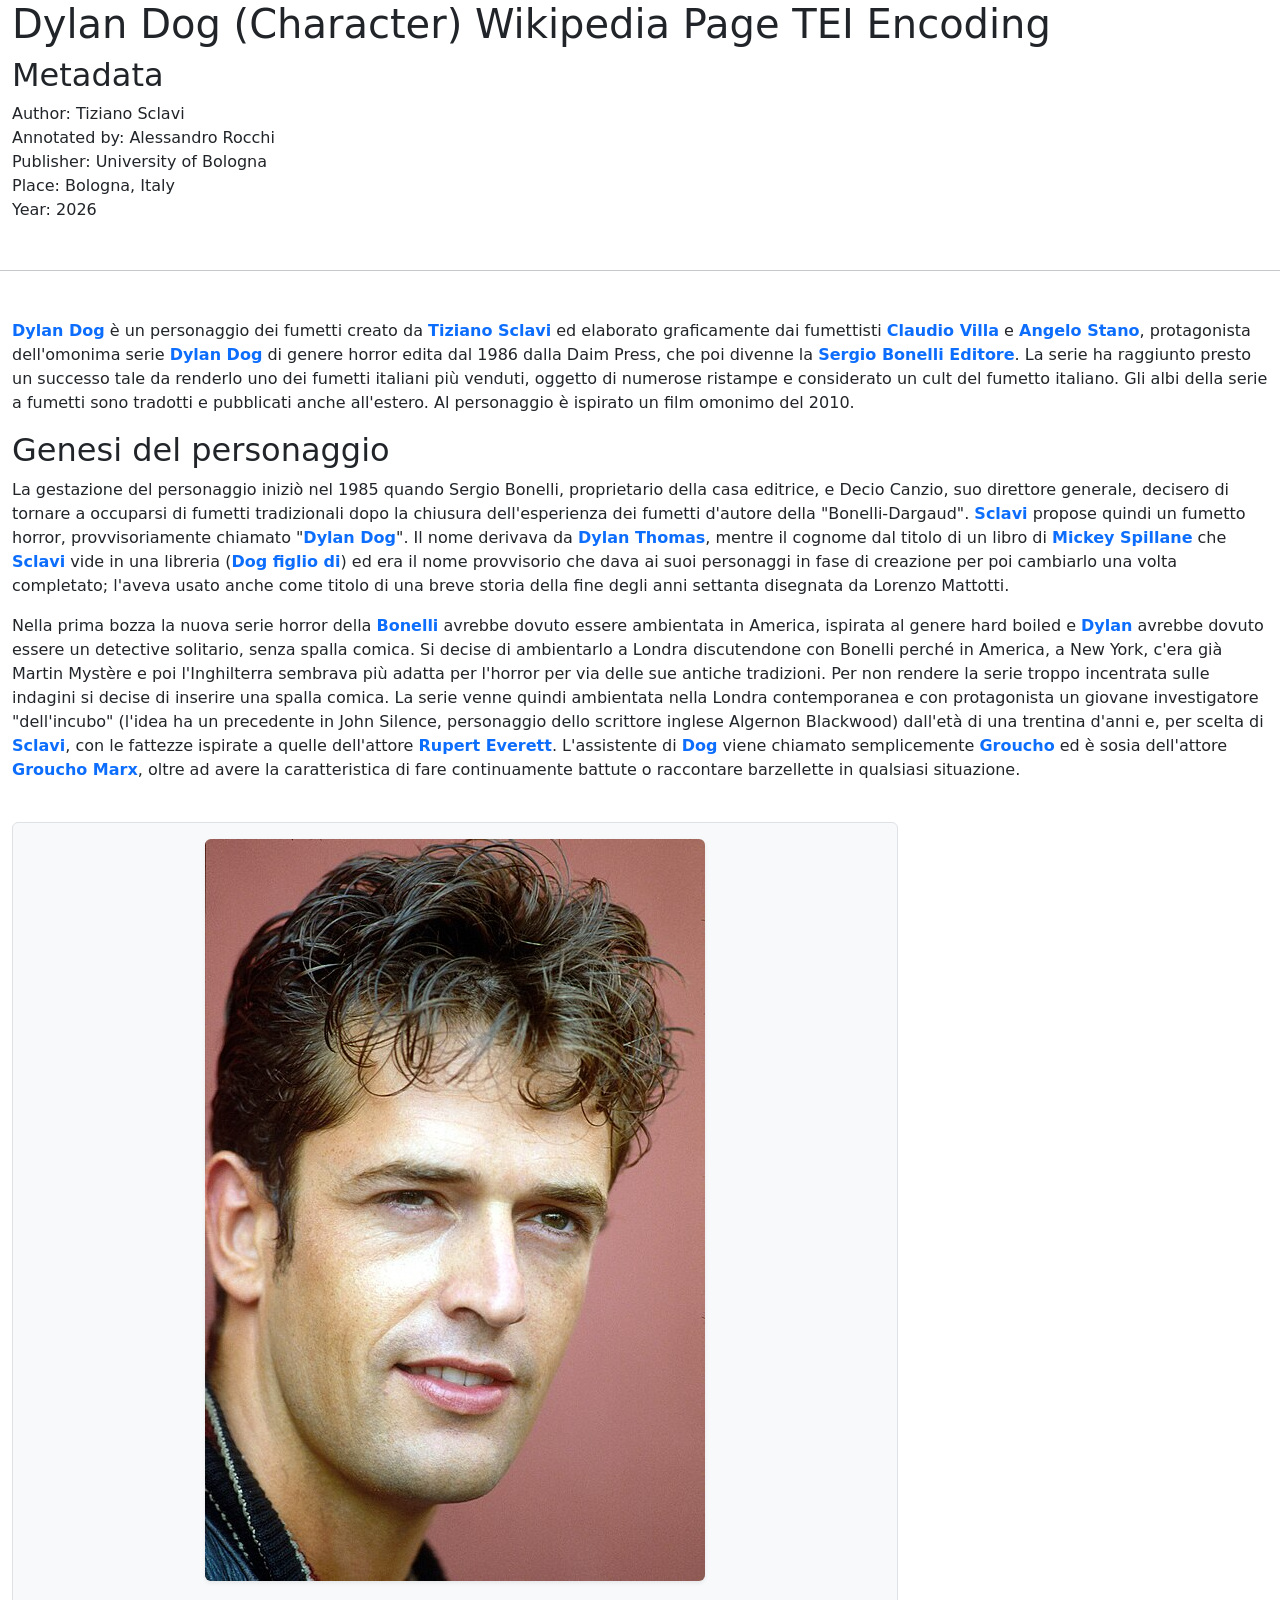
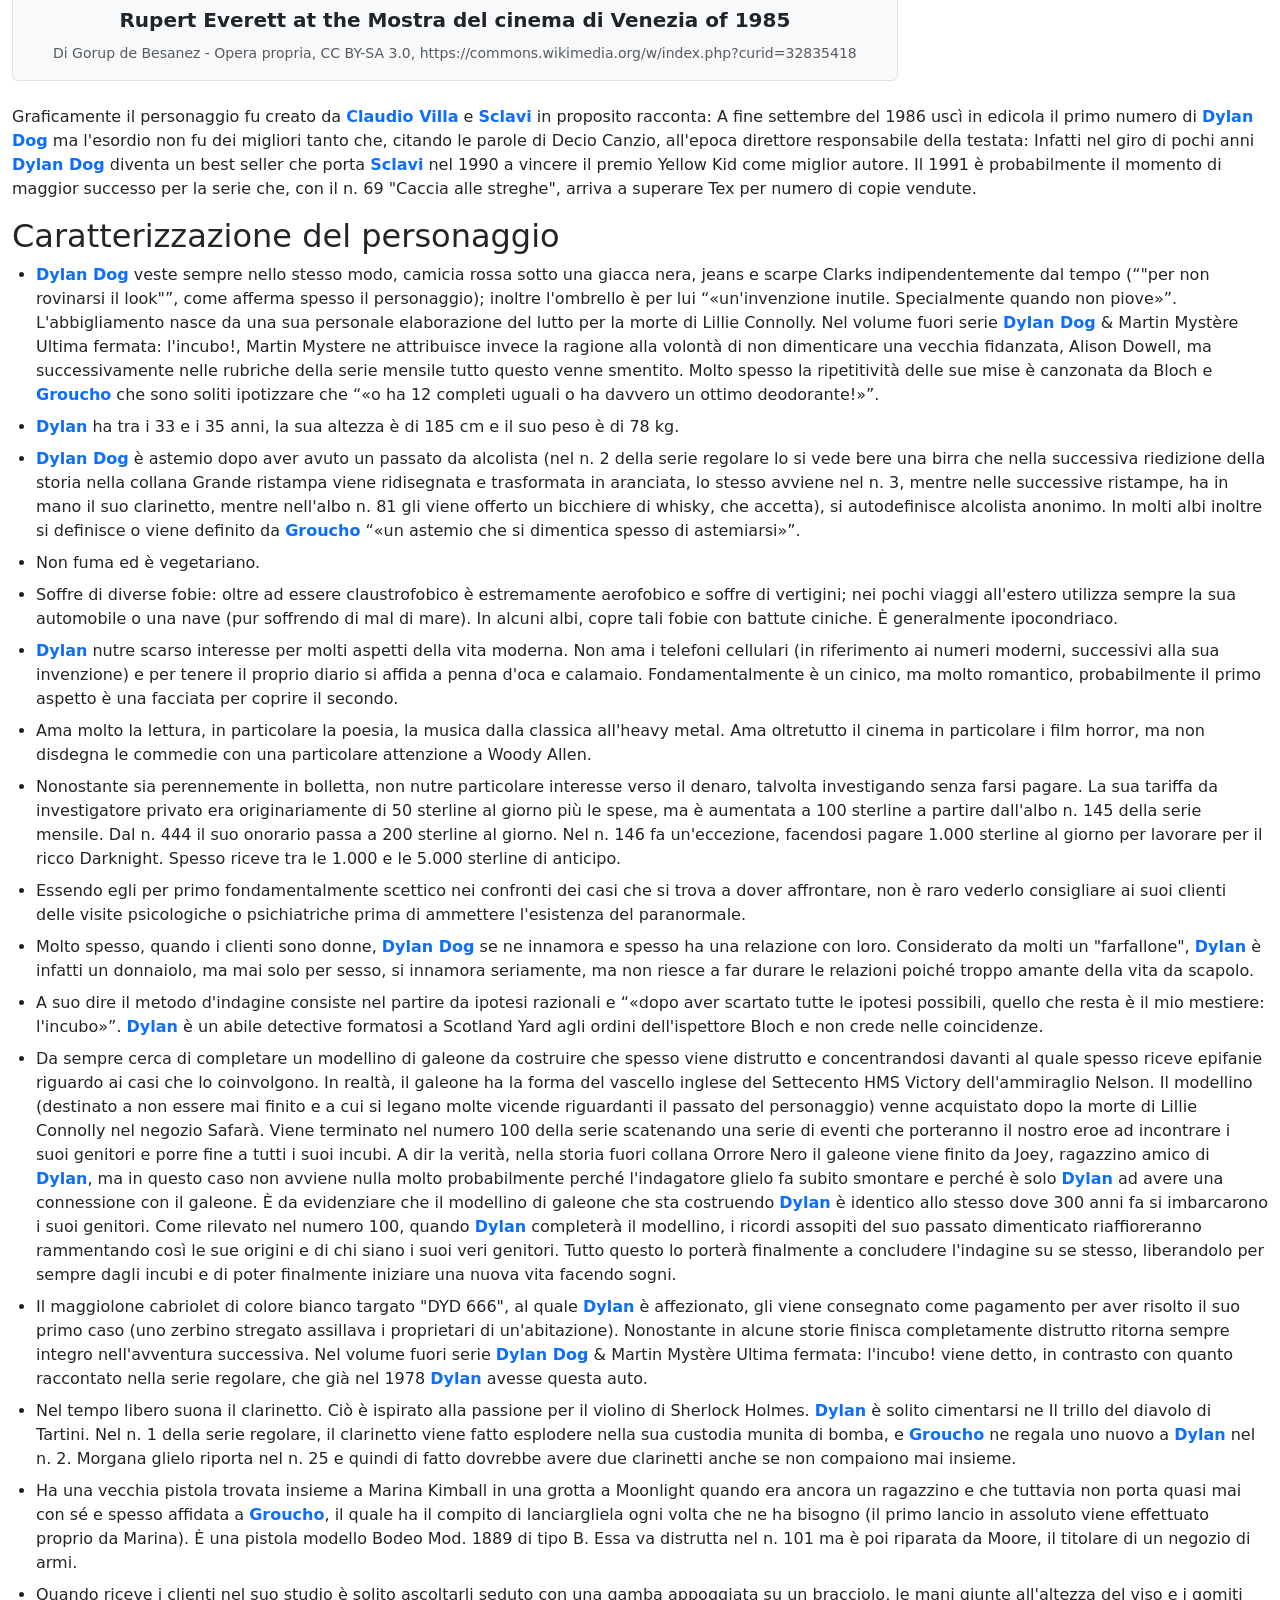
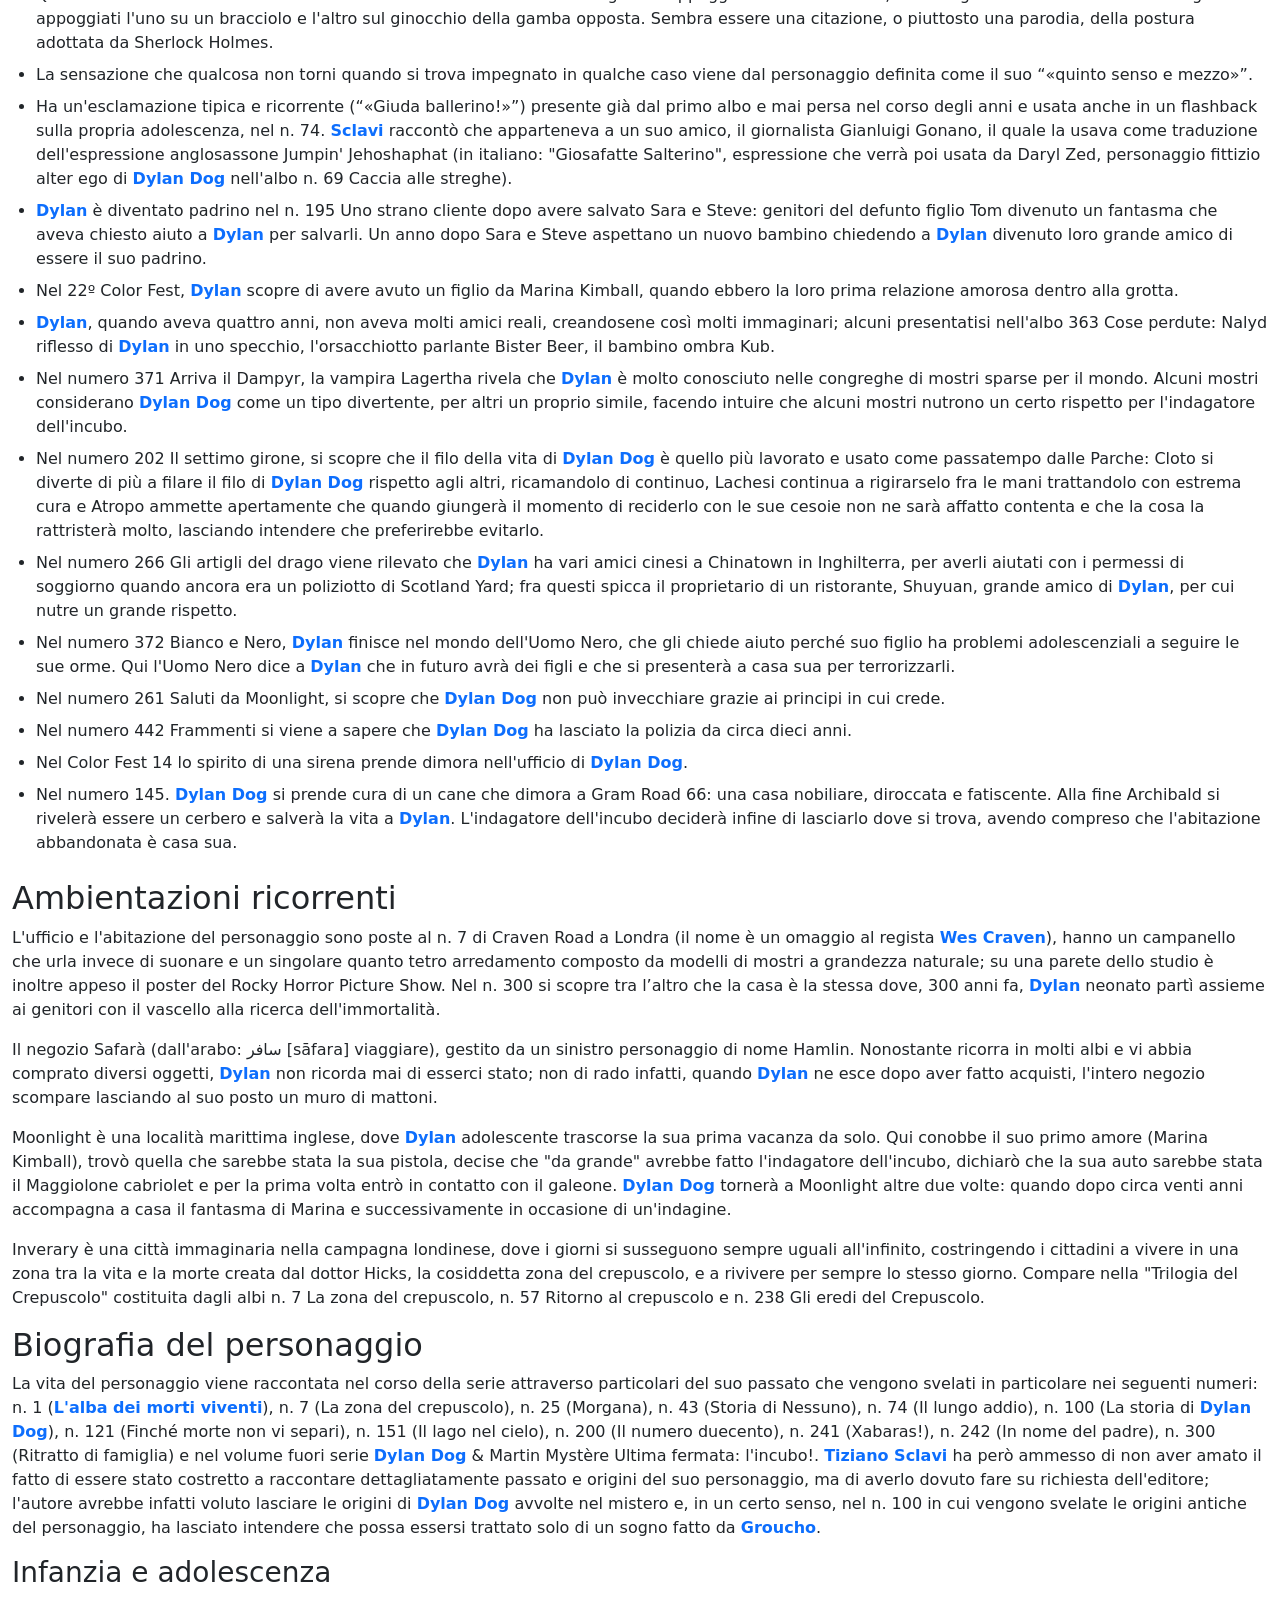
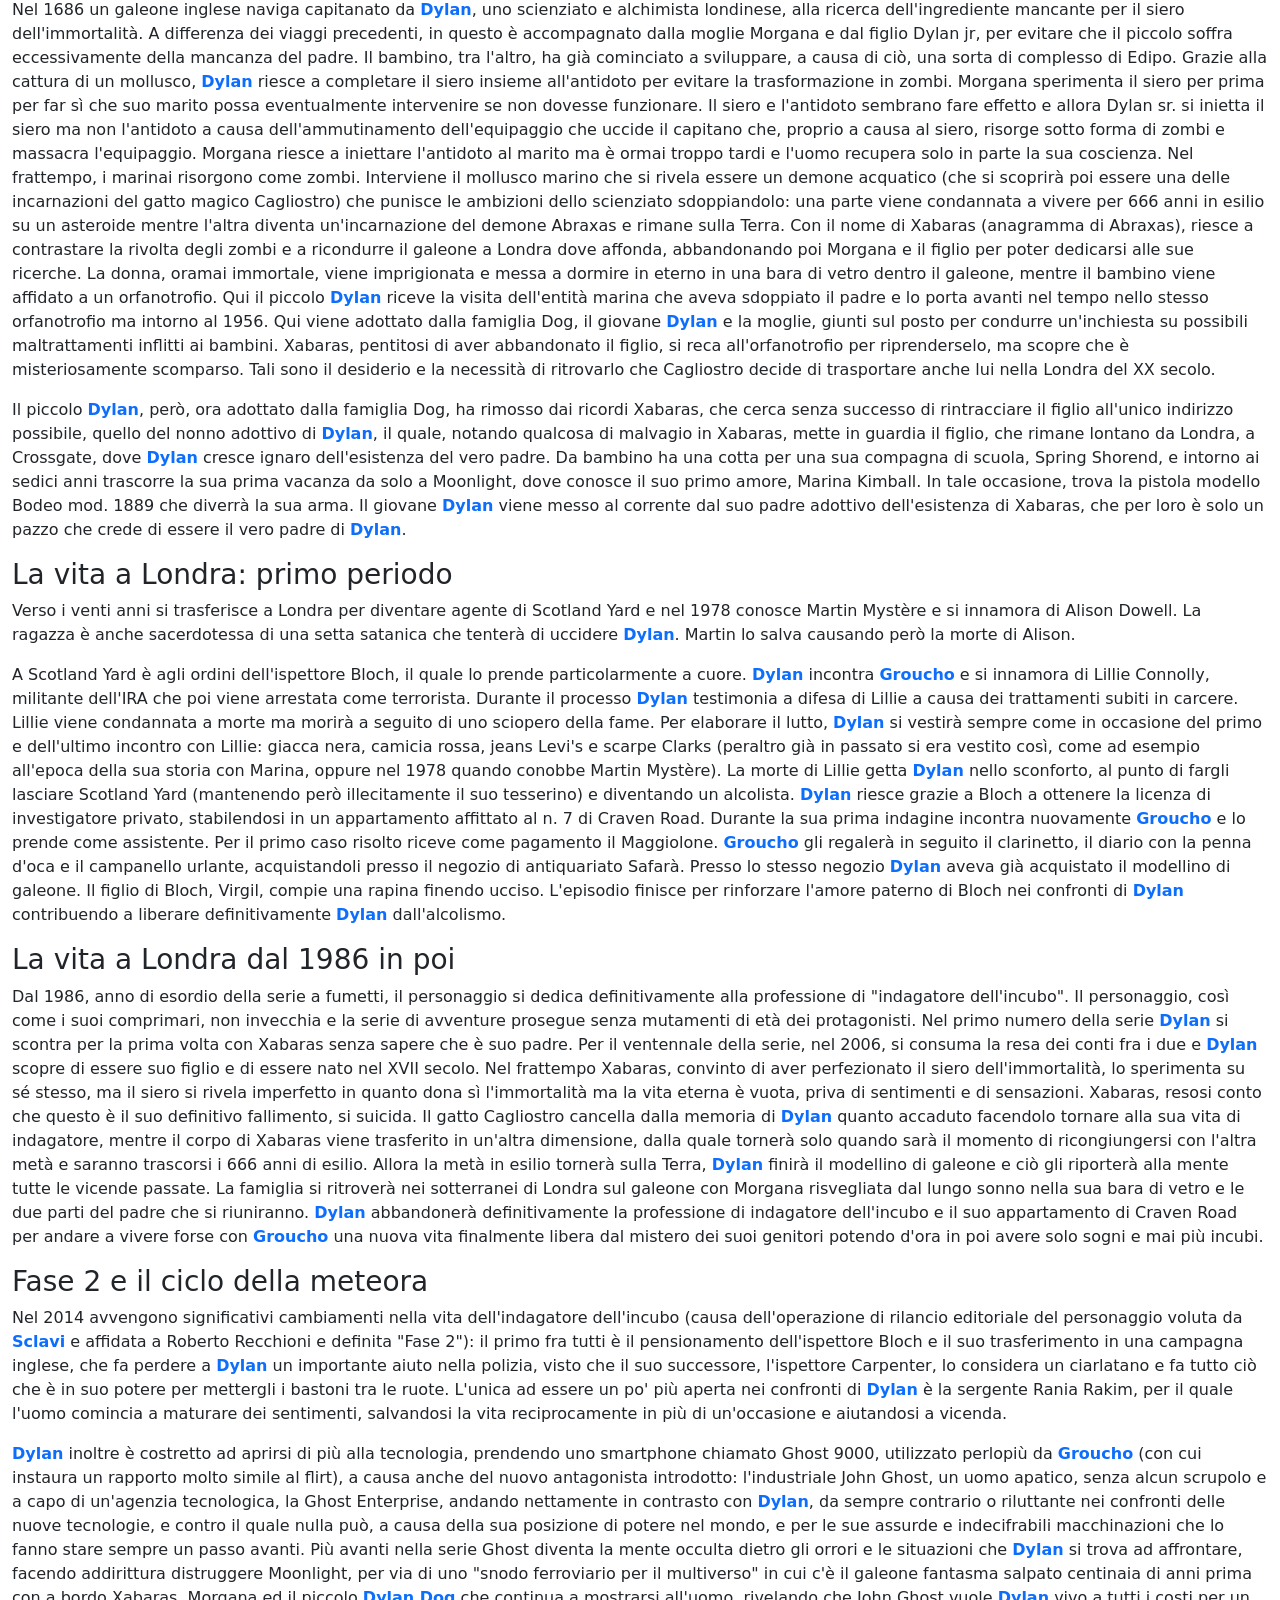
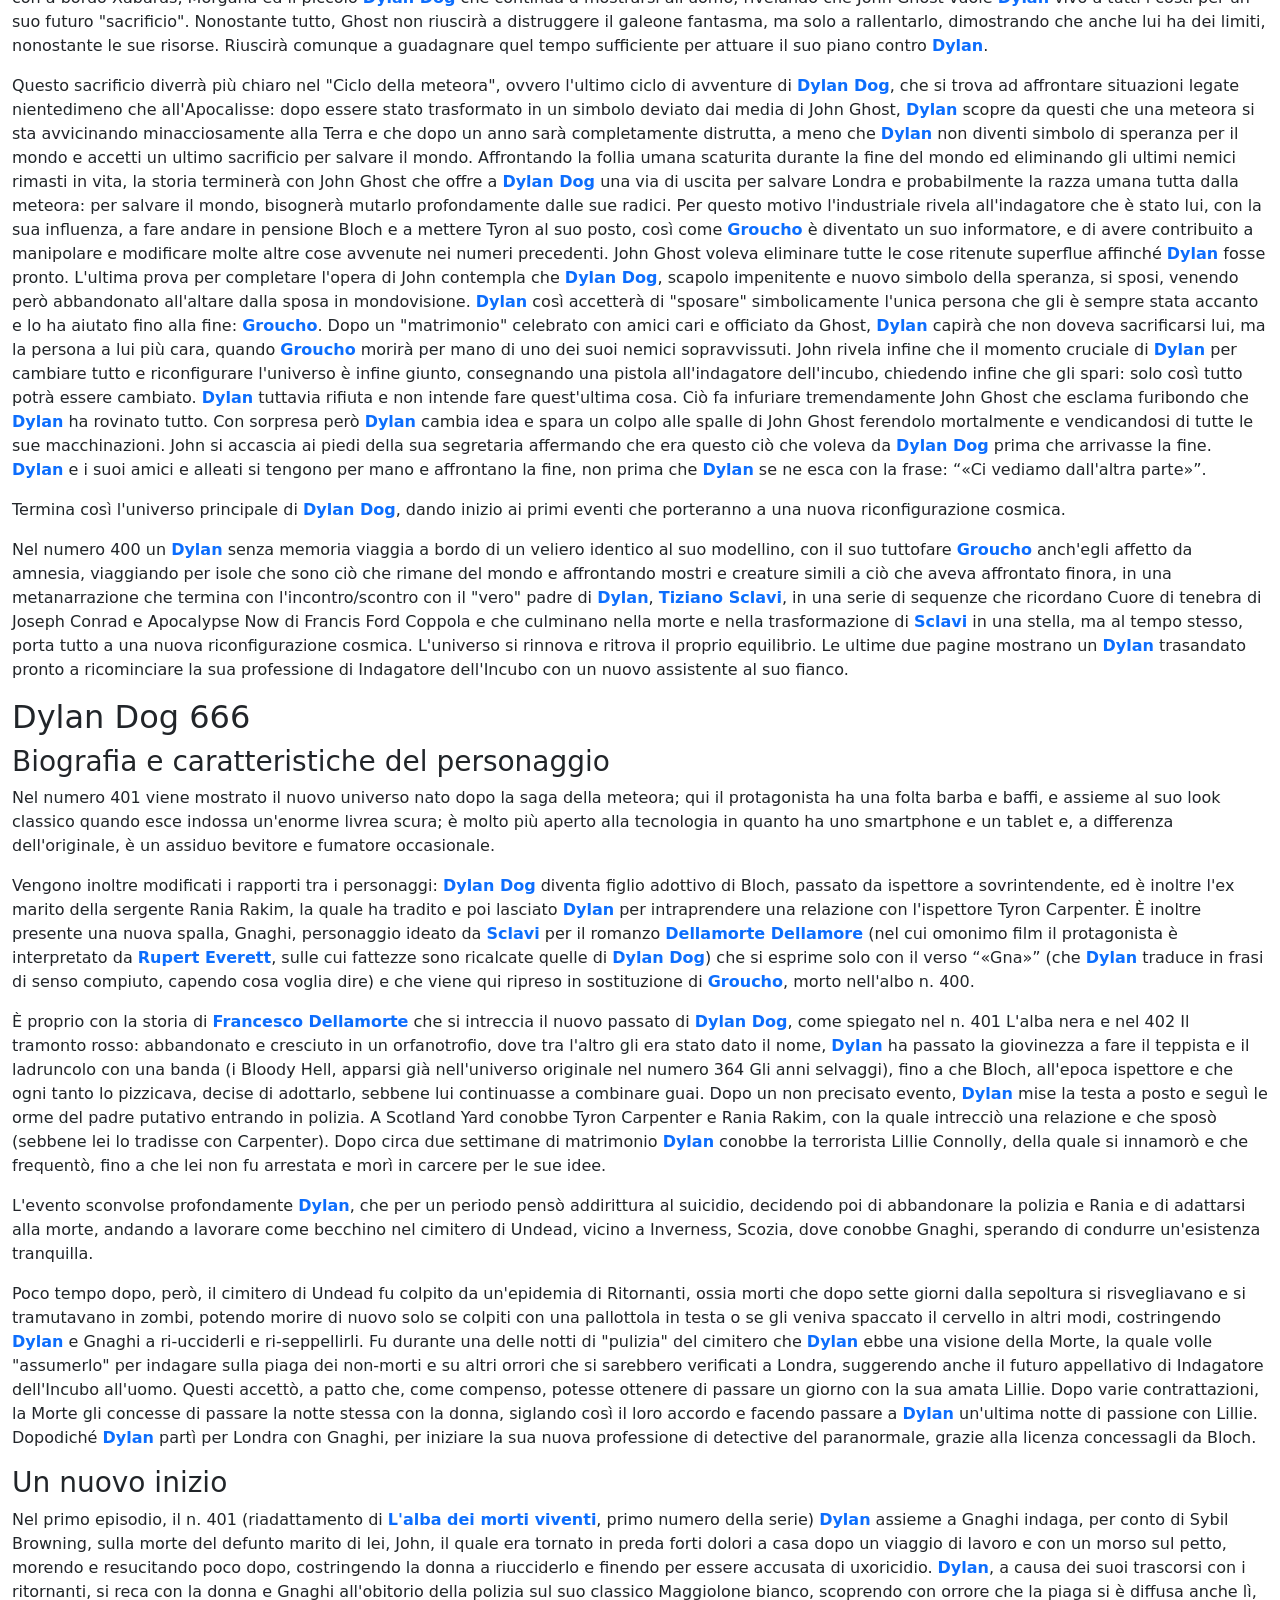
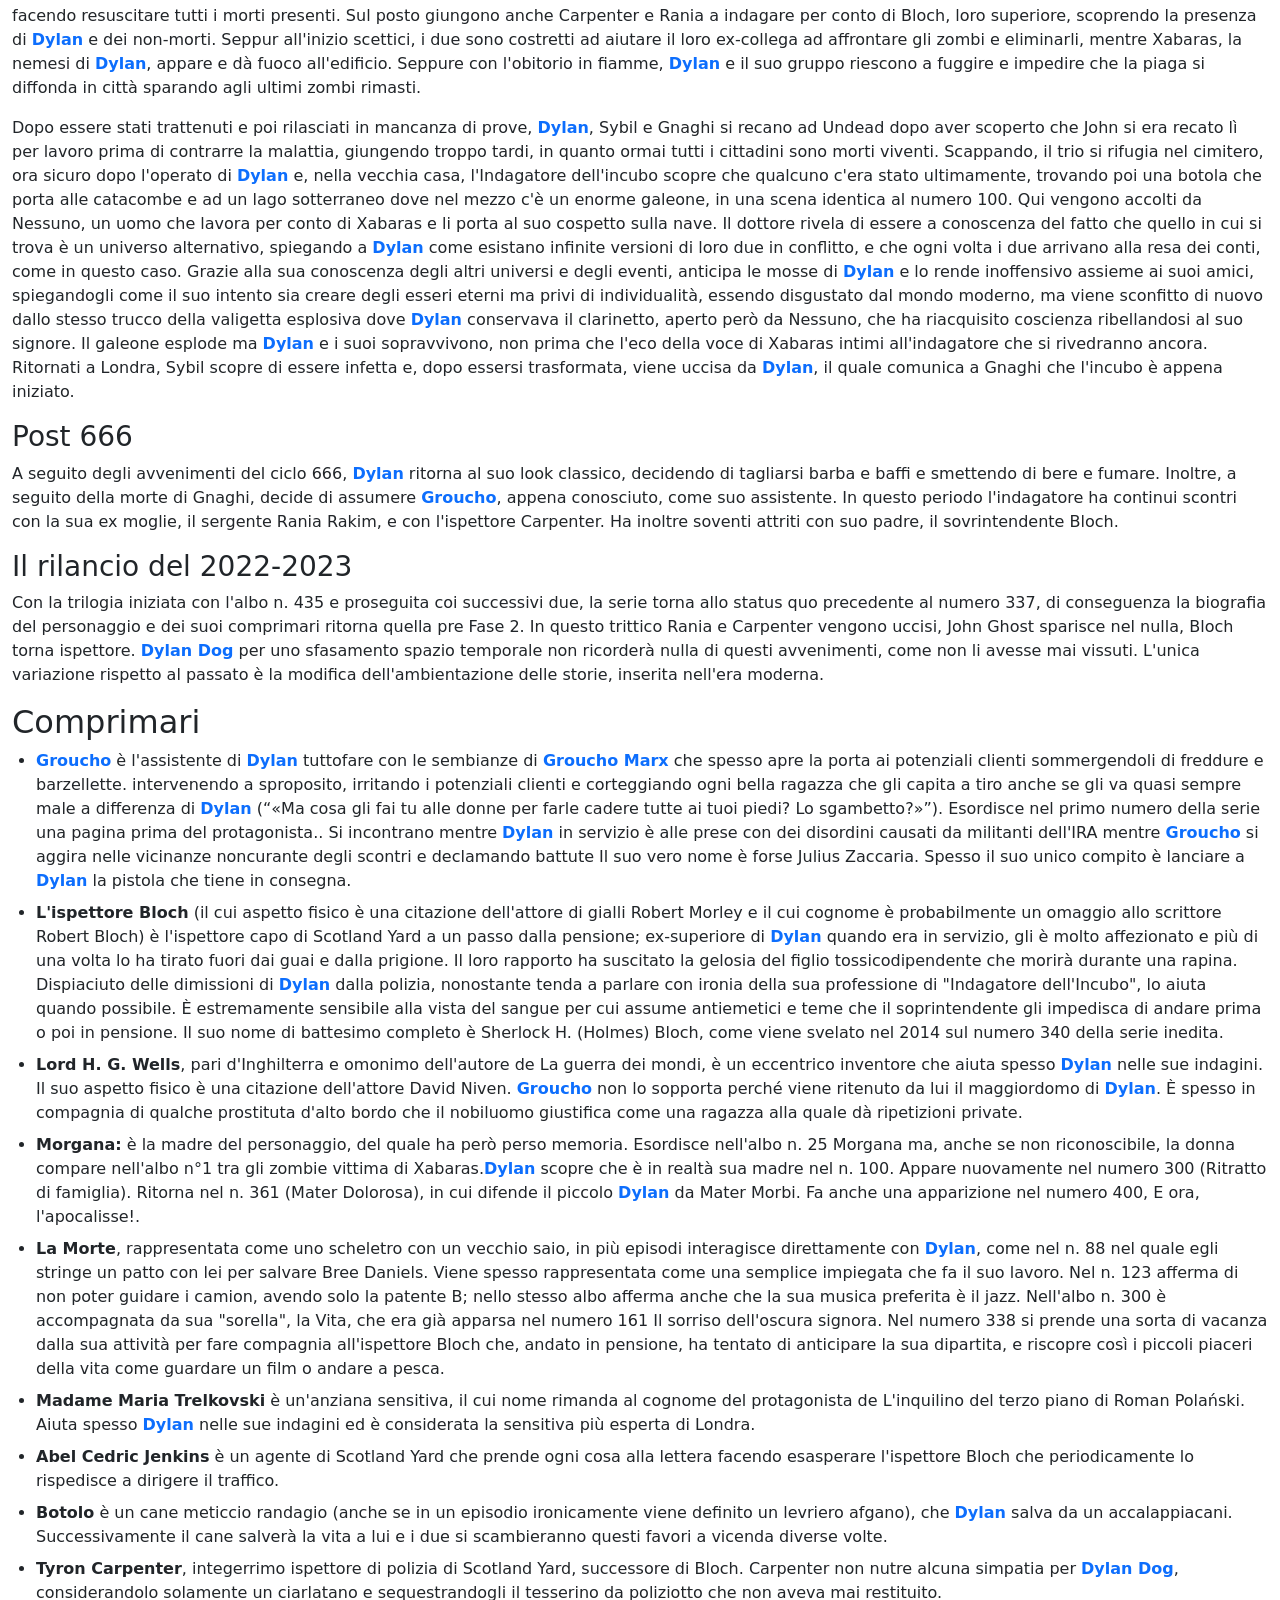
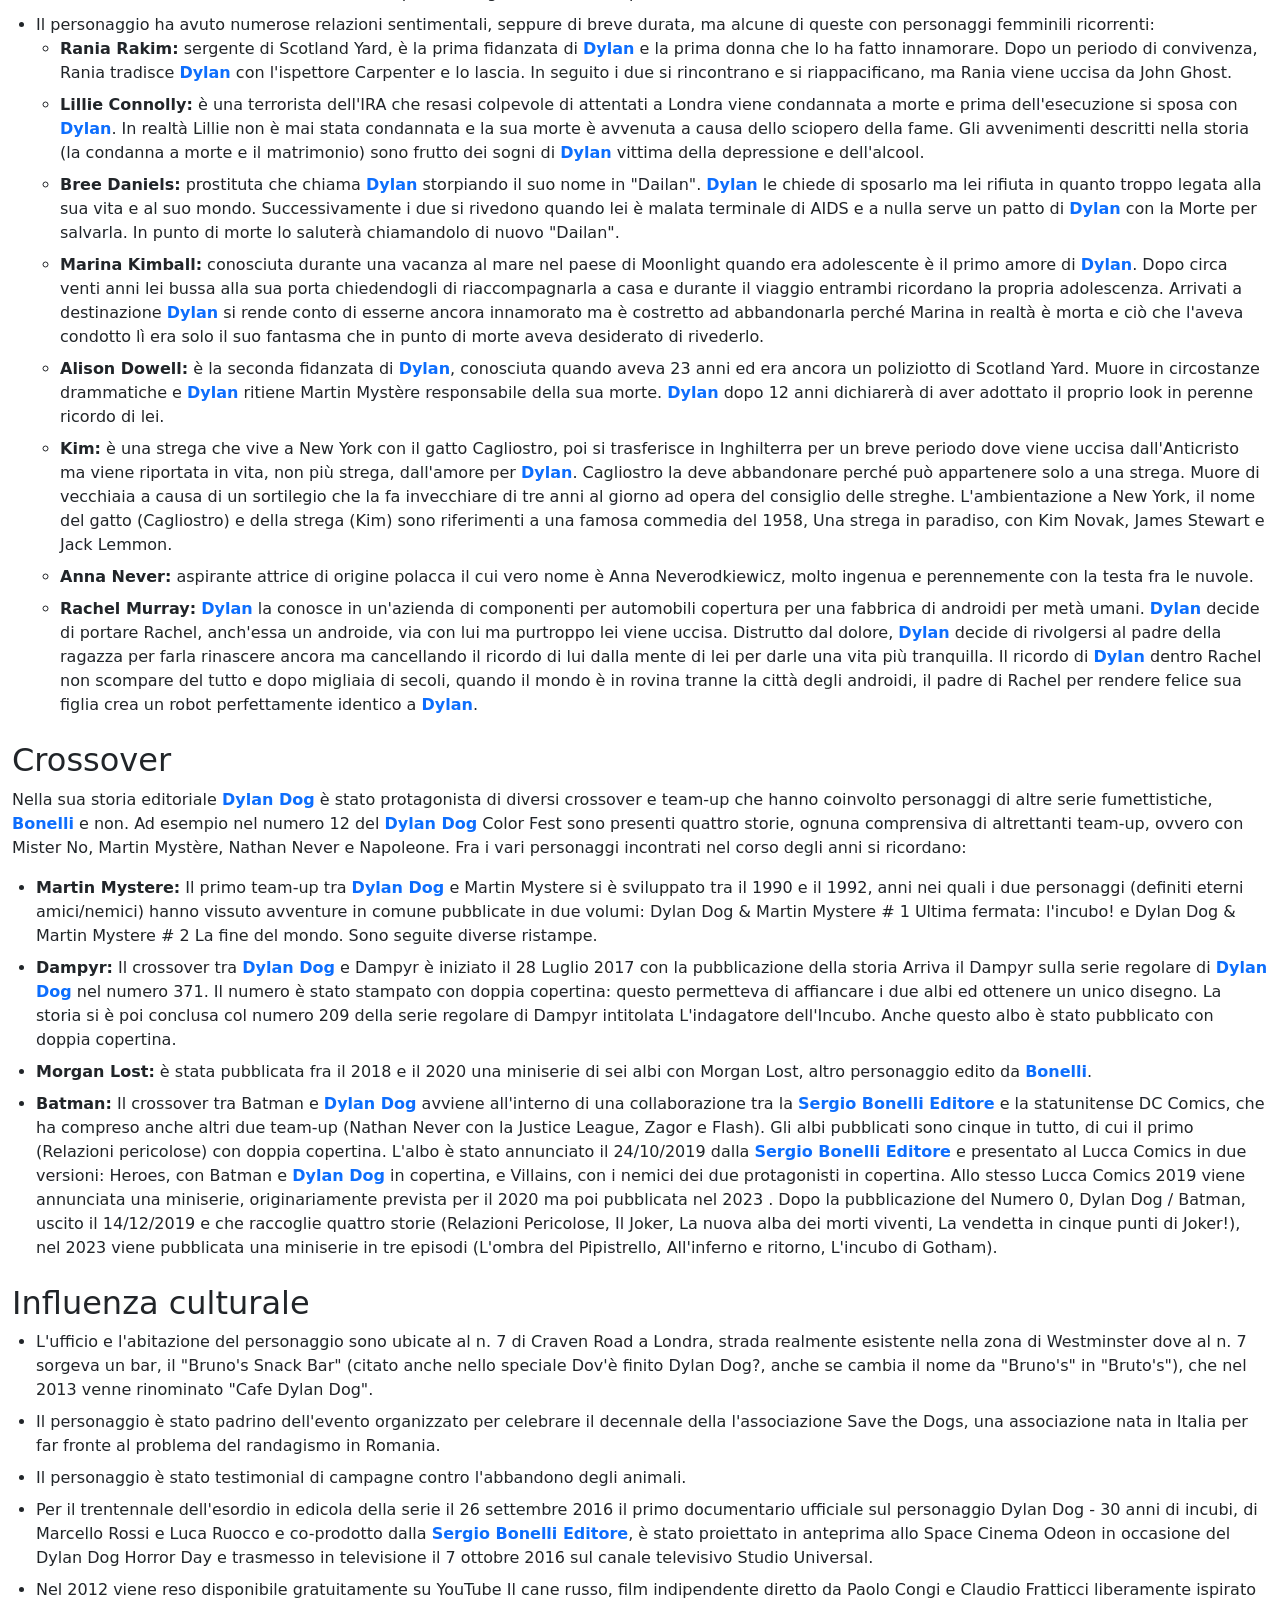
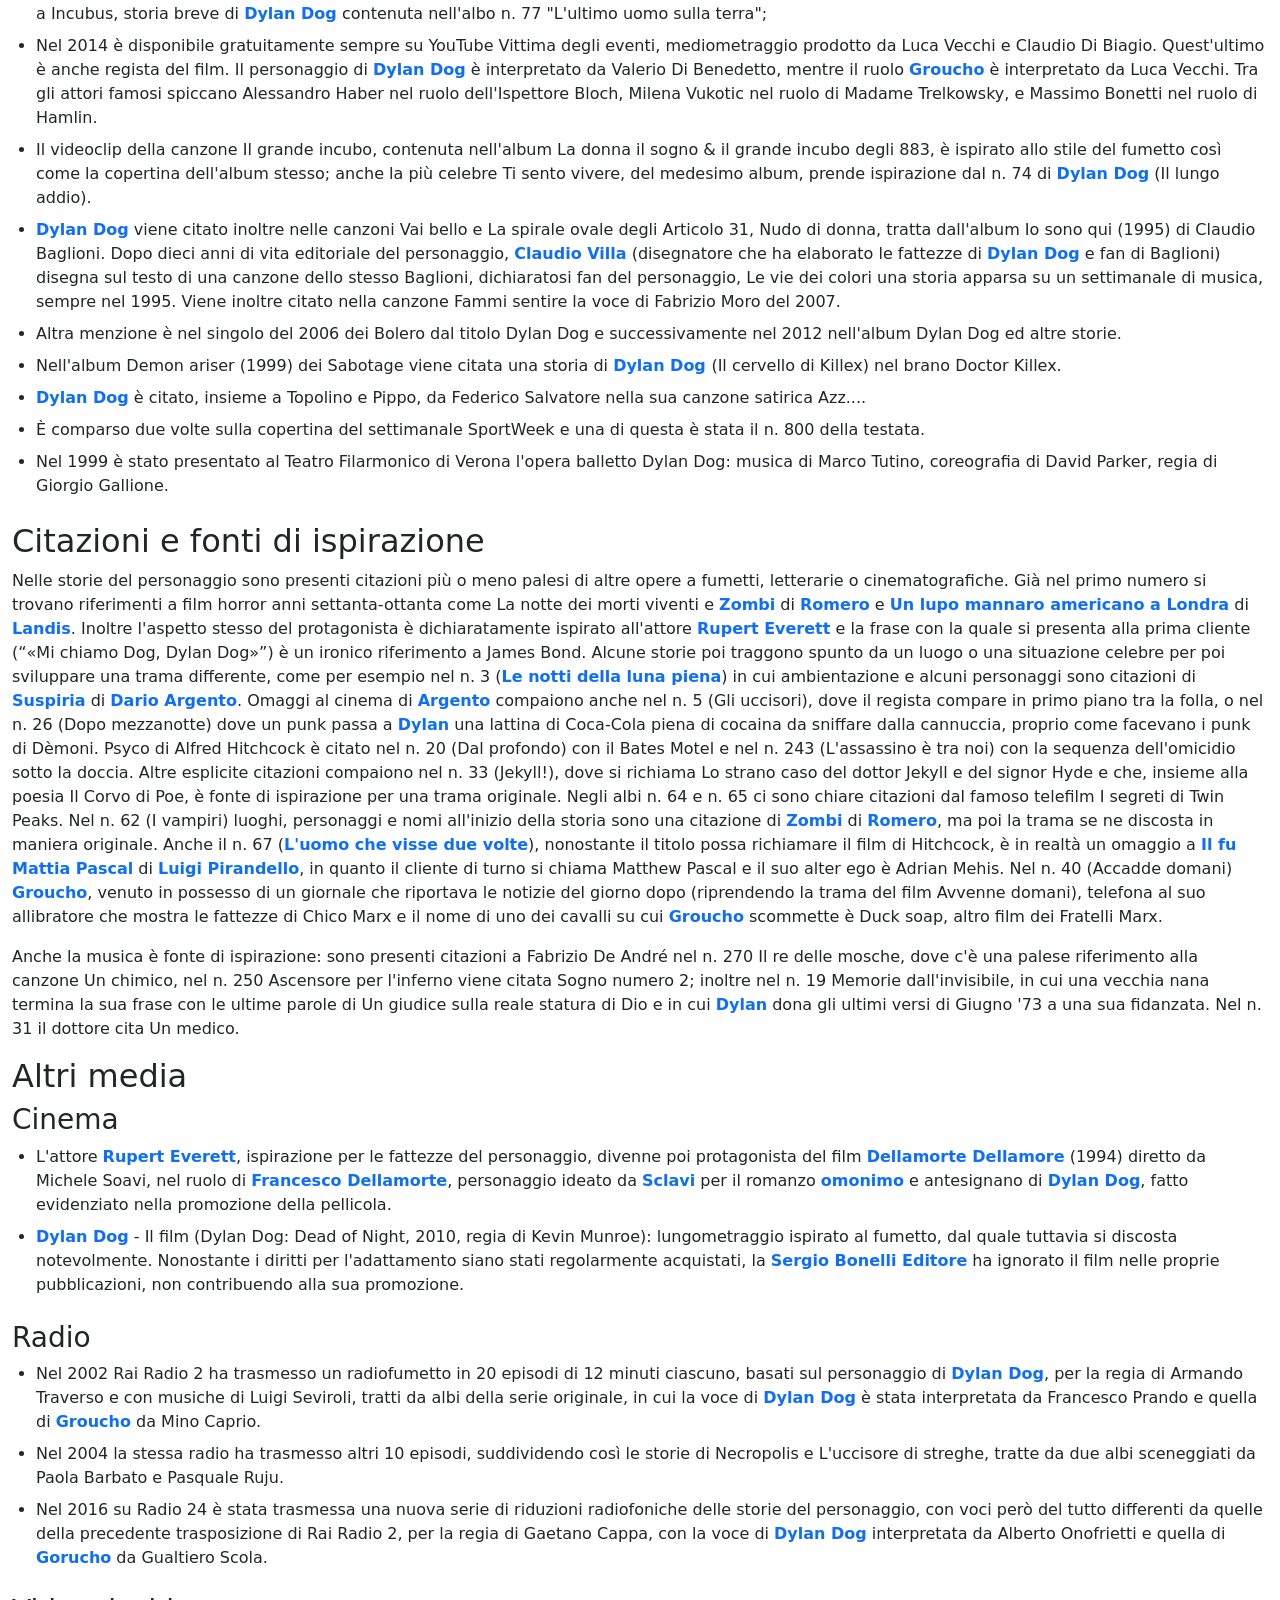
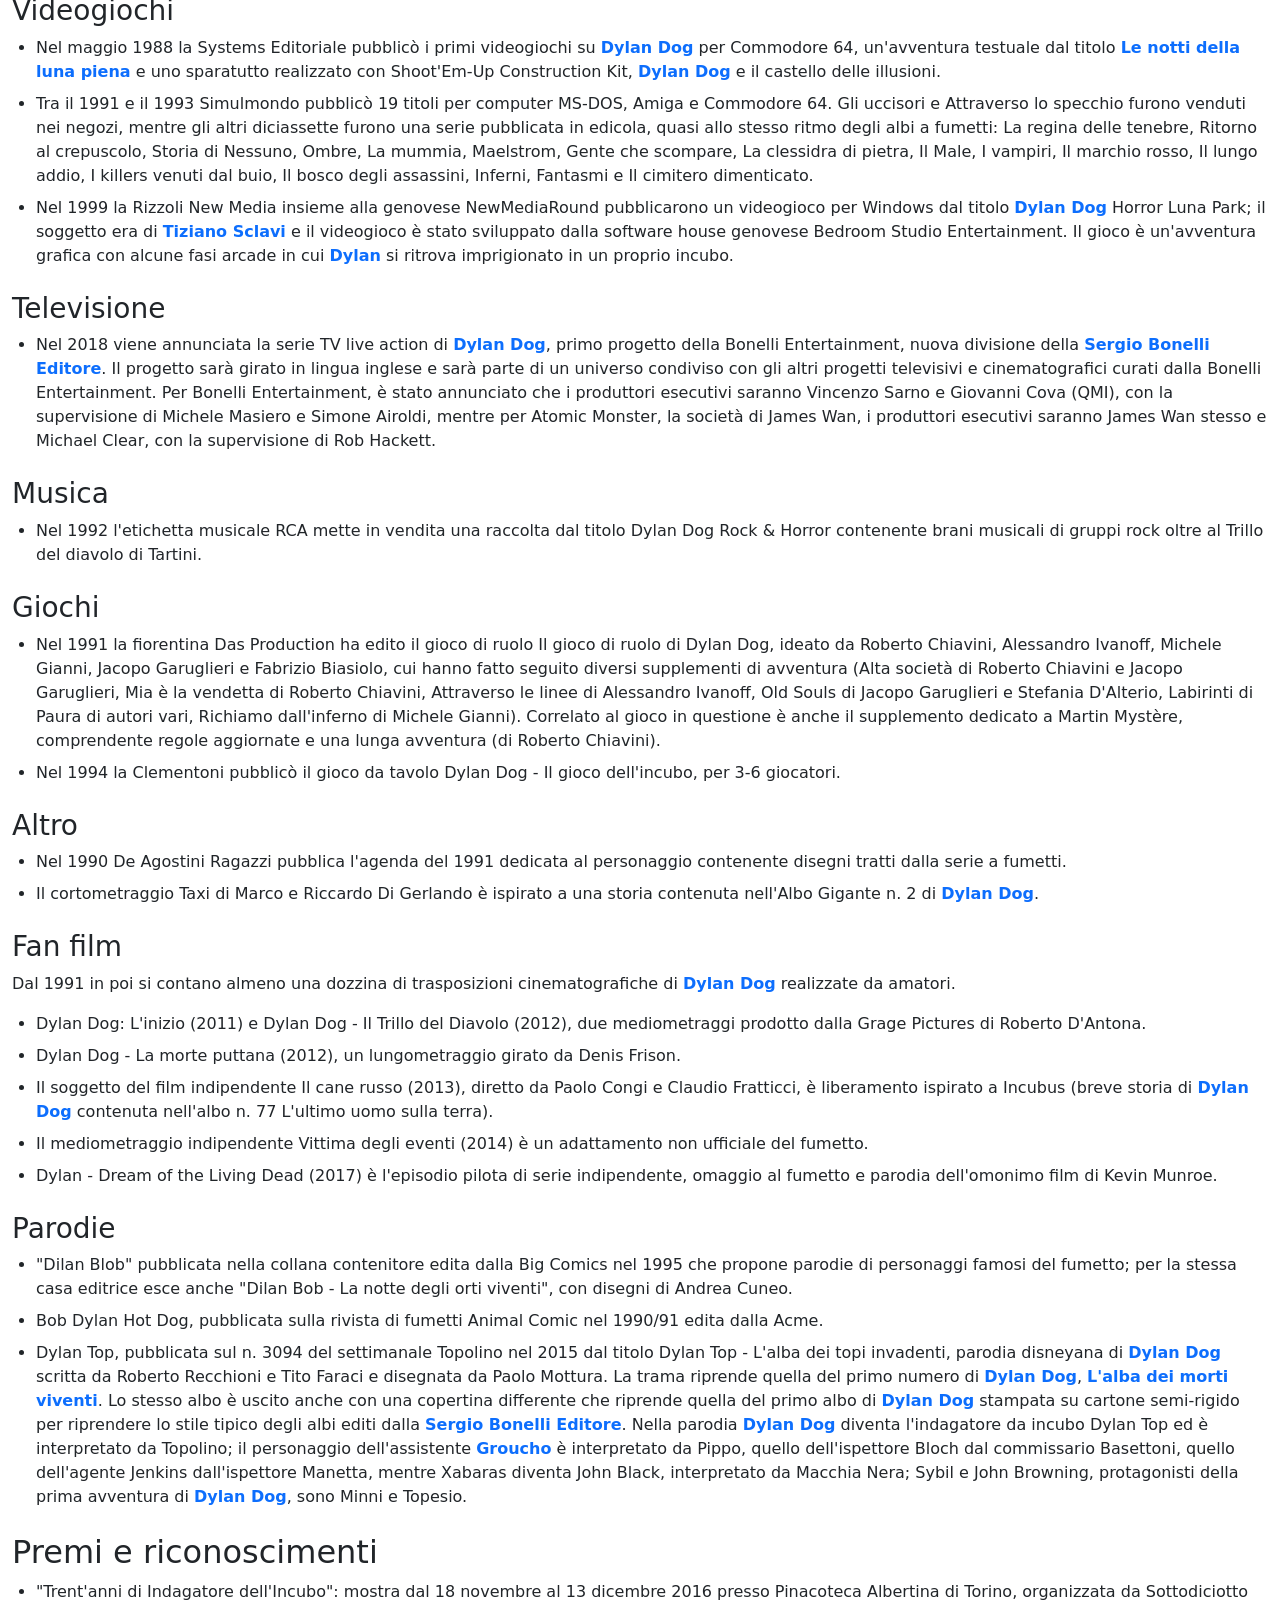
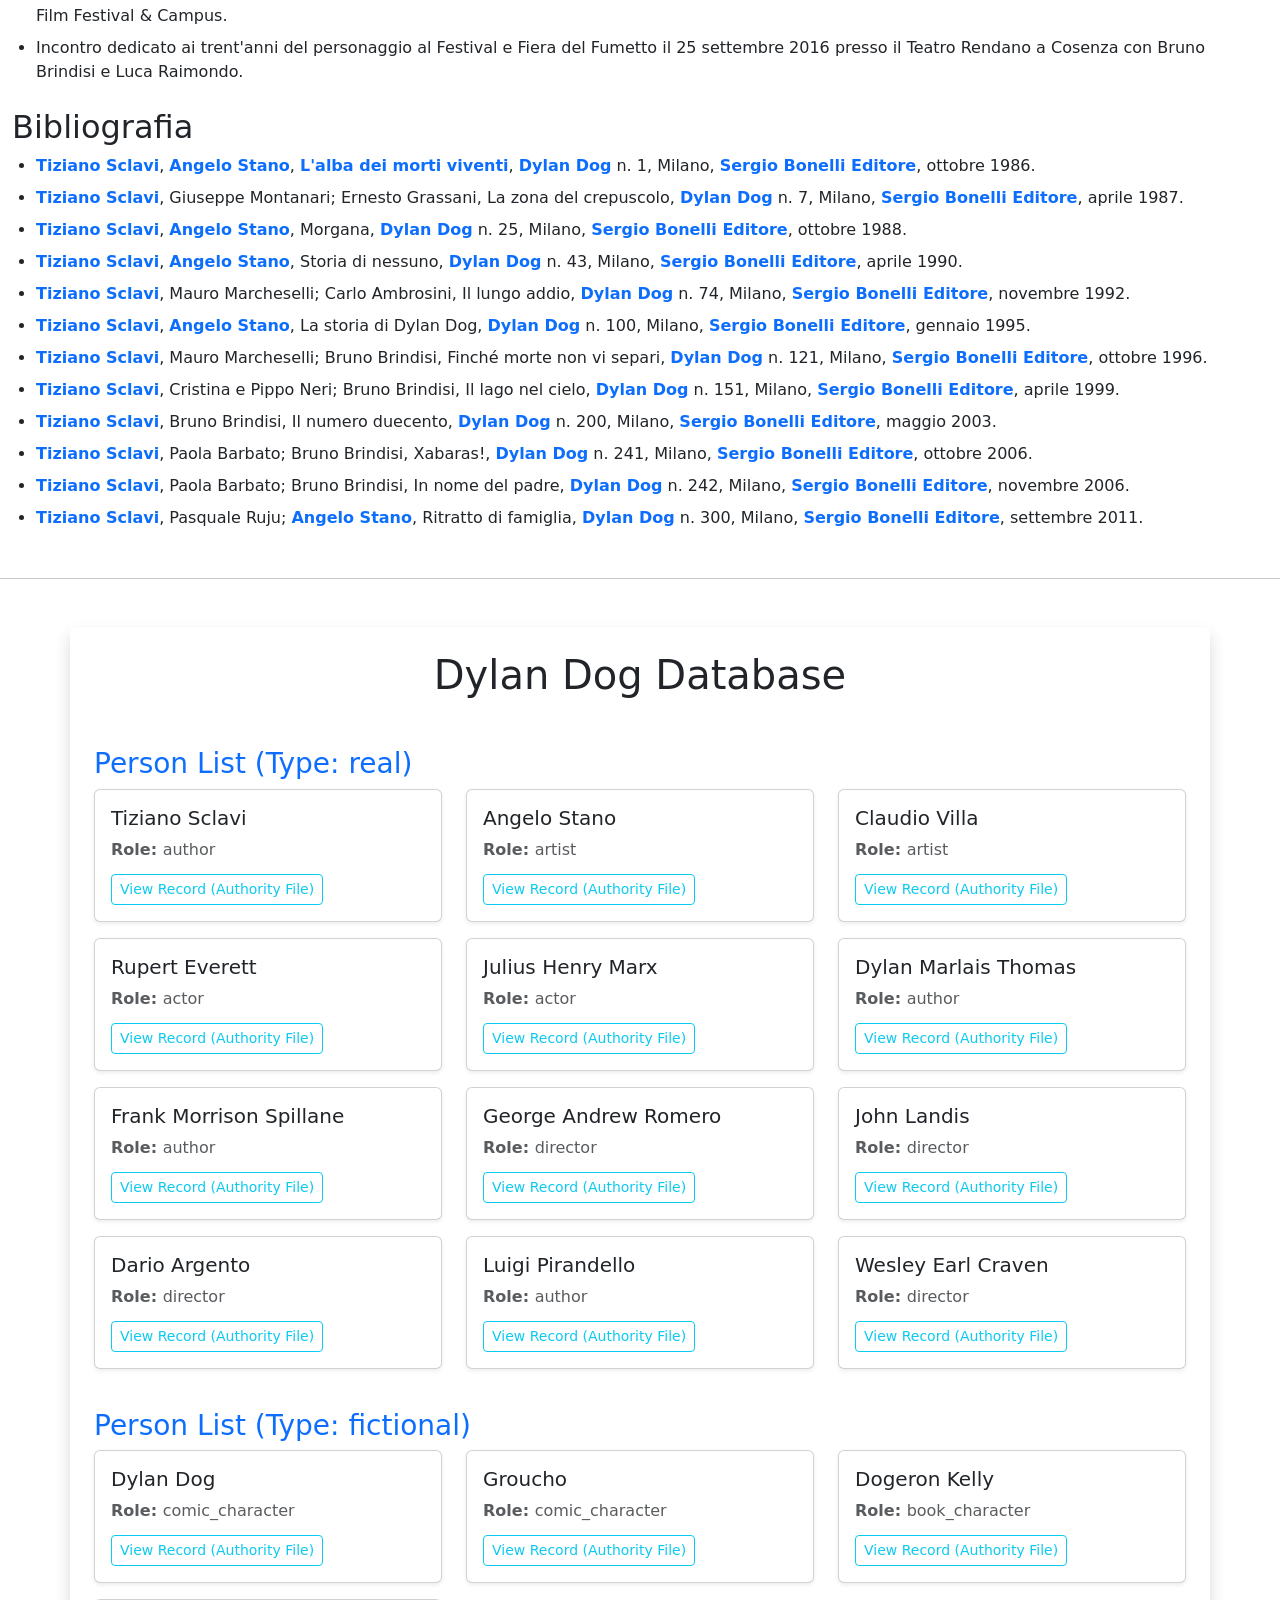
<file: html/dylanDog_py.html>
<html xmlns:tei="http://www.tei-c.org/ns/1.0">
  <head>
    <link href="https://cdn.jsdelivr.net/npm/bootstrap@5.0.2/dist/css/bootstrap.min.css" rel="stylesheet" integrity="sha384-EVSTQN3/azprG1Anm3QDgpJLIm9Nao0Yz1ztcQTwFspd3yD65VohhpuuCOmLASjC" crossorigin="anonymous"/>
    <link rel="apple-touch-icon" sizes="180x180" href="../favicon/apple-touch-icon.png"/>
    <link rel="icon" type="image/png" sizes="32x32" href="../favicon/favicon-32x32.png"/>
    <link rel="icon" type="image/png" sizes="16x16" href="../favicon/favicon-16x16.png"/>
    <link rel="manifest" href="../favicon/site.webmanifest"/>
    <title>Dylan Dog (Character) Wikipedia Page TEI Encoding</title>
  </head>
  <body><header class="container-fluid"><h1>Dylan Dog (Character) Wikipedia Page TEI Encoding</h1><div class="meta"><h2>Metadata</h2>

                            Author: Tiziano Sclavi<br/>
                            Annotated by: Alessandro Rocchi<br/>
                            Publisher: University of Bologna<br/>
                            Place: Bologna, Italy<br/>
                            Year: 2026</div></header><hr class="my-5"/>
        
            <section class="container-fluid">
                <p><a href="#d_dog" class="text-primary text-decoration-none fw-semibold">Dylan Dog</a> &#232; un personaggio dei fumetti creato da <a href="#t_sclavi" class="text-primary text-decoration-none fw-semibold">Tiziano Sclavi</a> ed elaborato graficamente dai fumettisti <a href="#c_villa" class="text-primary text-decoration-none fw-semibold">Claudio Villa</a> e <a href="#a_stano" class="text-primary text-decoration-none fw-semibold">Angelo Stano</a>, protagonista dell'omonima serie <a href="#dd_comic_series" class="text-primary text-decoration-none fw-semibold">Dylan Dog</a> di genere horror edita dal 1986 dalla Daim Press, che poi divenne la <a href="#sb_editore" class="text-primary text-decoration-none fw-semibold">Sergio Bonelli Editore</a>. La serie ha raggiunto presto un successo tale da renderlo uno dei fumetti italiani pi&#249; venduti, oggetto di numerose ristampe e considerato un cult del fumetto italiano. Gli albi della serie a fumetti sono tradotti e pubblicati anche all'estero. Al personaggio &#232; ispirato un film omonimo del 2010.</p>
            </section>
            
            <section class="container-fluid">
                <h2>Genesi del personaggio</h2>
                <p>La gestazione del personaggio inizi&#242; nel 1985 quando Sergio Bonelli, proprietario della casa editrice, e Decio Canzio, suo direttore generale, decisero di tornare a occuparsi di fumetti tradizionali dopo la chiusura dell'esperienza dei fumetti d'autore della "Bonelli-Dargaud". <a href="#t_sclavi" class="text-primary text-decoration-none fw-semibold">Sclavi</a> propose quindi un fumetto horror, provvisoriamente chiamato "<a href="#d_dog" class="text-primary text-decoration-none fw-semibold">Dylan Dog</a>". Il nome derivava da <a href="#dm_thomas" class="text-primary text-decoration-none fw-semibold">Dylan Thomas</a>, mentre il cognome dal titolo di un libro di <a href="#m_spillane" class="text-primary text-decoration-none fw-semibold">Mickey Spillane</a> che <a href="#t_sclavi" class="text-primary text-decoration-none fw-semibold">Sclavi</a> vide in una libreria (<a href="#dog_book" class="text-primary text-decoration-none fw-semibold">Dog figlio di</a>) ed era il nome provvisorio che dava ai suoi personaggi in fase di creazione per poi cambiarlo una volta completato; l'aveva usato anche come titolo di una breve storia della fine degli anni settanta disegnata da Lorenzo Mattotti.</p>
                <p>Nella prima bozza la nuova serie horror della <a href="#sb_editore" class="text-primary text-decoration-none fw-semibold">Bonelli</a> avrebbe dovuto essere ambientata in America, ispirata al genere hard boiled e <a href="#d_dog" class="text-primary text-decoration-none fw-semibold">Dylan</a> avrebbe dovuto essere un detective solitario, senza spalla comica. Si decise di ambientarlo a Londra discutendone con Bonelli perch&#233; in America, a New York, c'era gi&#224; Martin Myst&#232;re e poi l'Inghilterra sembrava pi&#249; adatta per l'horror per via delle sue antiche tradizioni. Per non rendere la serie troppo incentrata sulle indagini si decise di inserire una spalla comica. La serie venne quindi ambientata nella Londra contemporanea e con protagonista un giovane investigatore "dell'incubo" (l'idea ha un precedente in John Silence, personaggio dello scrittore inglese Algernon Blackwood) dall'et&#224; di una trentina d'anni e, per scelta di <a href="#t_sclavi" class="text-primary text-decoration-none fw-semibold">Sclavi</a>, con le fattezze ispirate a quelle dell'attore <a href="#r_everett" class="text-primary text-decoration-none fw-semibold">Rupert Everett</a>. L'assistente di <a href="#d_dog" class="text-primary text-decoration-none fw-semibold">Dog</a> viene chiamato semplicemente <a href="#groucho" class="text-primary text-decoration-none fw-semibold">Groucho</a> ed &#232; sosia dell'attore <a href="#g_marx" class="text-primary text-decoration-none fw-semibold">Groucho Marx</a>, oltre ad avere la caratteristica di fare continuamente battute o raccontare barzellette in qualsiasi situazione.</p>
                <figure class="figure text-center my-4 p-3 border rounded bg-light" id="photo_r_everett">
                    <img src="../images/500px-Everett_Rupert.jpg" class="figure-img img-fluid rounded shadow-sm" alt="Immagine di Rupert Everett"/>
                    <figcaption class="figure-caption fw-bold text-dark fs-5 mt-3">Rupert Everett at the Mostra del cinema di Venezia of 1985</figcaption>
                    <p class="text-muted small mt-2 mb-0 px-4">
                        Di Gorup de Besanez - Opera propria, CC BY-SA 3.0, https://commons.wikimedia.org/w/index.php?curid=32835418
                    </p>
                </figure>
                <p>Graficamente il personaggio fu creato da <a href="#c_villa" class="text-primary text-decoration-none fw-semibold">Claudio Villa</a> e <a href="#t_sclavi" class="text-primary text-decoration-none fw-semibold">Sclavi</a> in proposito racconta: A fine settembre del 1986 usc&#236; in edicola il primo numero di <a href="#dd_nr1" class="text-primary text-decoration-none fw-semibold">Dylan Dog</a> ma l'esordio non fu dei migliori tanto che, citando le parole di Decio Canzio, all'epoca direttore responsabile della testata: Infatti nel giro di pochi anni <a href="#d_dog" class="text-primary text-decoration-none fw-semibold">Dylan Dog</a> diventa un best seller che porta <a href="#t_sclavi" class="text-primary text-decoration-none fw-semibold">Sclavi</a> nel 1990 a vincere il premio Yellow Kid come miglior autore. Il 1991 &#232; probabilmente il momento di maggior successo per la serie che, con il n. 69 "Caccia alle streghe", arriva a superare Tex per numero di copie vendute.</p>
            </section>

            <section class="container-fluid">
                <h2>Caratterizzazione del personaggio</h2>
                    <ul class="ps-4 mb-4">
                        <li class="mb-2"><a href="#d_dog" class="text-primary text-decoration-none fw-semibold">Dylan Dog</a> veste sempre nello stesso modo, camicia rossa sotto una giacca nera, jeans e scarpe Clarks indipendentemente dal tempo (<q>"per non rovinarsi il look"</q>, come afferma spesso il personaggio); inoltre l'ombrello &#232; per lui <q>&#171;un'invenzione inutile. Specialmente quando non piove&#187;</q>. L'abbigliamento nasce da una sua personale elaborazione del lutto per la morte di Lillie Connolly. Nel volume fuori serie <a href="#dd_comic_series" class="text-primary text-decoration-none fw-semibold">Dylan Dog</a> &amp; Martin Myst&#232;re Ultima fermata: l'incubo!, Martin Mystere ne attribuisce invece la ragione alla volont&#224; di non dimenticare una vecchia fidanzata, Alison Dowell, ma successivamente nelle rubriche della serie mensile tutto questo venne smentito. Molto spesso la ripetitivit&#224; delle sue mise &#232; canzonata da Bloch e <a href="#groucho" class="text-primary text-decoration-none fw-semibold">Groucho</a> che sono soliti ipotizzare che <q>&#171;o ha 12 completi uguali o ha davvero un ottimo deodorante!&#187;</q>.</li>
                        <li class="mb-2"><a href="#d_dog" class="text-primary text-decoration-none fw-semibold">Dylan</a> ha tra i 33 e i 35 anni, la sua altezza &#232; di 185 cm e il suo peso &#232; di 78 kg.</li>
                        <li class="mb-2"><a href="#d_dog" class="text-primary text-decoration-none fw-semibold">Dylan Dog</a> &#232; astemio dopo aver avuto un passato da alcolista (nel n. 2 della serie regolare lo si vede bere una birra che nella successiva riedizione della storia nella collana Grande ristampa viene ridisegnata e trasformata in aranciata, lo stesso avviene nel n. 3, mentre nelle successive ristampe, ha in mano il suo clarinetto, mentre nell'albo n. 81 gli viene offerto un bicchiere di whisky, che accetta), si autodefinisce alcolista anonimo. In molti albi inoltre si definisce o viene definito da <a href="#groucho" class="text-primary text-decoration-none fw-semibold">Groucho</a> <q>&#171;un astemio che si dimentica spesso di astemiarsi&#187;</q>.</li>
                        <li class="mb-2">Non fuma ed &#232; vegetariano.</li>
                        <li class="mb-2">Soffre di diverse fobie: oltre ad essere claustrofobico &#232; estremamente aerofobico e soffre di vertigini; nei pochi viaggi all'estero utilizza sempre la sua automobile o una nave (pur soffrendo di mal di mare). In alcuni albi, copre tali fobie con battute ciniche. &#200; generalmente ipocondriaco.</li>
                        <li class="mb-2"><a href="#d_dog" class="text-primary text-decoration-none fw-semibold">Dylan</a> nutre scarso interesse per molti aspetti della vita moderna. Non ama i telefoni cellulari (in riferimento ai numeri moderni, successivi alla sua invenzione) e per tenere il proprio diario si affida a penna d'oca e calamaio. Fondamentalmente &#232; un cinico, ma molto romantico, probabilmente il primo aspetto &#232; una facciata per coprire il secondo.</li>
                        <li class="mb-2">Ama molto la lettura, in particolare la poesia, la musica dalla classica all'heavy metal. Ama oltretutto il cinema in particolare i film horror, ma non disdegna le commedie con una particolare attenzione a Woody Allen.</li>
                        <li class="mb-2">Nonostante sia perennemente in bolletta, non nutre particolare interesse verso il denaro, talvolta investigando senza farsi pagare. La sua tariffa da investigatore privato era originariamente di 50 sterline al giorno pi&#249; le spese, ma &#232; aumentata a 100 sterline a partire dall'albo n. 145 della serie mensile. Dal n. 444 il suo onorario passa a 200 sterline al giorno. Nel n. 146 fa un'eccezione, facendosi pagare 1.000 sterline al giorno per lavorare per il ricco Darknight. Spesso riceve tra le 1.000 e le 5.000 sterline di anticipo.</li>
                        <li class="mb-2">Essendo egli per primo fondamentalmente scettico nei confronti dei casi che si trova a dover affrontare, non &#232; raro vederlo consigliare ai suoi clienti delle visite psicologiche o psichiatriche prima di ammettere l'esistenza del paranormale.</li>
                        <li class="mb-2">Molto spesso, quando i clienti sono donne, <a href="#d_dog" class="text-primary text-decoration-none fw-semibold">Dylan Dog</a> se ne innamora e spesso ha una relazione con loro. Considerato da molti un "farfallone", <a href="#d_dog" class="text-primary text-decoration-none fw-semibold">Dylan</a> &#232; infatti un donnaiolo, ma mai solo per sesso, si innamora seriamente, ma non riesce a far durare le relazioni poich&#233; troppo amante della vita da scapolo.</li>
                        <li class="mb-2">A suo dire il metodo d'indagine consiste nel partire da ipotesi razionali e <q>&#171;dopo aver scartato tutte le ipotesi possibili, quello che resta &#232; il mio mestiere: l'incubo&#187;</q>. <a href="#d_dog" class="text-primary text-decoration-none fw-semibold">Dylan</a> &#232; un abile detective formatosi a Scotland Yard agli ordini dell'ispettore Bloch e non crede nelle coincidenze.</li>
                        <li class="mb-2">Da sempre cerca di completare un modellino di galeone da costruire che spesso viene distrutto e concentrandosi davanti al quale spesso riceve epifanie riguardo ai casi che lo coinvolgono. In realt&#224;, il galeone ha la forma del vascello inglese del Settecento HMS Victory dell'ammiraglio Nelson. Il modellino (destinato a non essere mai finito e a cui si legano molte vicende riguardanti il passato del personaggio) venne acquistato dopo la morte di Lillie Connolly nel negozio Safar&#224;. Viene terminato nel numero 100 della serie scatenando una serie di eventi che porteranno il nostro eroe ad incontrare i suoi genitori e porre fine a tutti i suoi incubi. A dir la verit&#224;, nella storia fuori collana Orrore Nero il galeone viene finito da Joey, ragazzino amico di <a href="#d_dog" class="text-primary text-decoration-none fw-semibold">Dylan</a>, ma in questo caso non avviene nulla molto probabilmente perch&#233; l'indagatore glielo fa subito smontare e perch&#233; &#232; solo <a href="#d_dog" class="text-primary text-decoration-none fw-semibold">Dylan</a> ad avere una connessione con il galeone. &#200; da evidenziare che il modellino di galeone che sta costruendo <a href="#d_dog" class="text-primary text-decoration-none fw-semibold">Dylan</a> &#232; identico allo stesso dove 300 anni fa si imbarcarono i suoi genitori. Come rilevato nel numero 100, quando <a href="#d_dog" class="text-primary text-decoration-none fw-semibold">Dylan</a> completer&#224; il modellino, i ricordi assopiti del suo passato dimenticato riaffioreranno rammentando cos&#236; le sue origini e di chi siano i suoi veri genitori. Tutto questo lo porter&#224; finalmente a concludere l'indagine su se stesso, liberandolo per sempre dagli incubi e di poter finalmente iniziare una nuova vita facendo sogni.</li>
                        <li class="mb-2">Il maggiolone cabriolet di colore bianco targato "DYD 666", al quale <a href="#d_dog" class="text-primary text-decoration-none fw-semibold">Dylan</a> &#232; affezionato, gli viene consegnato come pagamento per aver risolto il suo primo caso (uno zerbino stregato assillava i proprietari di un'abitazione). Nonostante in alcune storie finisca completamente distrutto ritorna sempre integro nell'avventura successiva. Nel volume fuori serie <a href="#dd_comic_series" class="text-primary text-decoration-none fw-semibold">Dylan Dog</a> &amp; Martin Myst&#232;re Ultima fermata: l'incubo! viene detto, in contrasto con quanto raccontato nella serie regolare, che gi&#224; nel 1978 <a href="#d_dog" class="text-primary text-decoration-none fw-semibold">Dylan</a> avesse questa auto.</li>
                        <li class="mb-2">Nel tempo libero suona il clarinetto. Ci&#242; &#232; ispirato alla passione per il violino di Sherlock Holmes. <a href="#d_dog" class="text-primary text-decoration-none fw-semibold">Dylan</a> &#232; solito cimentarsi ne Il trillo del diavolo di Tartini. Nel n. 1 della serie regolare, il clarinetto viene fatto esplodere nella sua custodia munita di bomba, e <a href="#groucho" class="text-primary text-decoration-none fw-semibold">Groucho</a> ne regala uno nuovo a <a href="#d_dog" class="text-primary text-decoration-none fw-semibold">Dylan</a> nel n. 2. Morgana glielo riporta nel n. 25 e quindi di fatto dovrebbe avere due clarinetti anche se non compaiono mai insieme.</li>
                        <li class="mb-2">Ha una vecchia pistola trovata insieme a Marina Kimball in una grotta a Moonlight quando era ancora un ragazzino e che tuttavia non porta quasi mai con s&#233; e spesso affidata a <a href="#groucho" class="text-primary text-decoration-none fw-semibold">Groucho</a>, il quale ha il compito di lanciargliela ogni volta che ne ha bisogno (il primo lancio in assoluto viene effettuato proprio da Marina). &#200; una pistola modello Bodeo Mod. 1889 di tipo B. Essa va distrutta nel n. 101 ma &#232; poi riparata da Moore, il titolare di un negozio di armi.</li>
                        <li class="mb-2">Quando riceve i clienti nel suo studio &#232; solito ascoltarli seduto con una gamba appoggiata su un bracciolo, le mani giunte all'altezza del viso e i gomiti appoggiati l'uno su un bracciolo e l'altro sul ginocchio della gamba opposta. Sembra essere una citazione, o piuttosto una parodia, della postura adottata da Sherlock Holmes.</li>
                        <li class="mb-2">La sensazione che qualcosa non torni quando si trova impegnato in qualche caso viene dal personaggio definita come il suo <q>&#171;quinto senso e mezzo&#187;</q>.</li>
                        <li class="mb-2">Ha un'esclamazione tipica e ricorrente (<q>&#171;Giuda ballerino!&#187;</q>) presente gi&#224; dal primo albo e mai persa nel corso degli anni e usata anche in un flashback sulla propria adolescenza, nel n. 74. <a href="#t_sclavi" class="text-primary text-decoration-none fw-semibold">Sclavi</a> raccont&#242; che apparteneva a un suo amico, il giornalista Gianluigi Gonano, il quale la usava come traduzione dell'espressione anglosassone Jumpin' Jehoshaphat (in italiano: "Giosafatte Salterino", espressione che verr&#224; poi usata da Daryl Zed, personaggio fittizio alter ego di <a href="#d_dog" class="text-primary text-decoration-none fw-semibold">Dylan Dog</a> nell'albo n. 69 Caccia alle streghe).</li>
                        <li class="mb-2"><a href="#d_dog" class="text-primary text-decoration-none fw-semibold">Dylan</a> &#232; diventato padrino nel n. 195 Uno strano cliente dopo avere salvato Sara e Steve: genitori del defunto figlio Tom divenuto un fantasma che aveva chiesto aiuto a <a href="#d_dog" class="text-primary text-decoration-none fw-semibold">Dylan</a> per salvarli. Un anno dopo Sara e Steve aspettano un nuovo bambino chiedendo a <a href="#d_dog" class="text-primary text-decoration-none fw-semibold">Dylan</a> divenuto loro grande amico di essere il suo padrino.</li>
                        <li class="mb-2">Nel 22&#186; Color Fest, <a href="#d_dog" class="text-primary text-decoration-none fw-semibold">Dylan</a> scopre di avere avuto un figlio da Marina Kimball, quando ebbero la loro prima relazione amorosa dentro alla grotta.</li>
                        <li class="mb-2"><a href="#d_dog" class="text-primary text-decoration-none fw-semibold">Dylan</a>, quando aveva quattro anni, non aveva molti amici reali, creandosene cos&#236; molti immaginari; alcuni presentatisi nell'albo 363 Cose perdute: Nalyd riflesso di <a href="#d_dog" class="text-primary text-decoration-none fw-semibold">Dylan</a> in uno specchio, l'orsacchiotto parlante Bister Beer, il bambino ombra Kub.</li>
                        <li class="mb-2">Nel numero 371 Arriva il Dampyr, la vampira Lagertha rivela che <a href="#d_dog" class="text-primary text-decoration-none fw-semibold">Dylan</a> &#232; molto conosciuto nelle congreghe di mostri sparse per il mondo. Alcuni mostri considerano <a href="#d_dog" class="text-primary text-decoration-none fw-semibold">Dylan Dog</a> come un tipo divertente, per altri un proprio simile, facendo intuire che alcuni mostri nutrono un certo rispetto per l'indagatore dell'incubo.</li>
                        <li class="mb-2">Nel numero 202 Il settimo girone, si scopre che il filo della vita di <a href="#d_dog" class="text-primary text-decoration-none fw-semibold">Dylan Dog</a> &#232; quello pi&#249; lavorato e usato come passatempo dalle Parche: Cloto si diverte di pi&#249; a filare il filo di <a href="#d_dog" class="text-primary text-decoration-none fw-semibold">Dylan Dog</a> rispetto agli altri, ricamandolo di continuo, Lachesi continua a rigirarselo fra le mani trattandolo con estrema cura e Atropo ammette apertamente che quando giunger&#224; il momento di reciderlo con le sue cesoie non ne sar&#224; affatto contenta e che la cosa la rattrister&#224; molto, lasciando intendere che preferirebbe evitarlo.</li>
                        <li class="mb-2">Nel numero 266 Gli artigli del drago viene rilevato che <a href="#d_dog" class="text-primary text-decoration-none fw-semibold">Dylan</a> ha vari amici cinesi a Chinatown in Inghilterra, per averli aiutati con i permessi di soggiorno quando ancora era un poliziotto di Scotland Yard; fra questi spicca il proprietario di un ristorante, Shuyuan, grande amico di <a href="#d_dog" class="text-primary text-decoration-none fw-semibold">Dylan</a>, per cui nutre un grande rispetto.</li>
                        <li class="mb-2">Nel numero 372 Bianco e Nero, <a href="#d_dog" class="text-primary text-decoration-none fw-semibold">Dylan</a> finisce nel mondo dell'Uomo Nero, che gli chiede aiuto perch&#233; suo figlio ha problemi adolescenziali a seguire le sue orme. Qui l'Uomo Nero dice a <a href="#d_dog" class="text-primary text-decoration-none fw-semibold">Dylan</a> che in futuro avr&#224; dei figli e che si presenter&#224; a casa sua per terrorizzarli.</li>
                        <li class="mb-2">Nel numero 261 Saluti da Moonlight, si scopre che <a href="#d_dog" class="text-primary text-decoration-none fw-semibold">Dylan Dog</a> non pu&#242; invecchiare grazie ai principi in cui crede.</li>
                        <li class="mb-2">Nel numero 442 Frammenti si viene a sapere che <a href="#d_dog" class="text-primary text-decoration-none fw-semibold">Dylan Dog</a> ha lasciato la polizia da circa dieci anni.</li>
                        <li class="mb-2">Nel Color Fest 14 lo spirito di una sirena prende dimora nell'ufficio di <a href="#d_dog" class="text-primary text-decoration-none fw-semibold">Dylan Dog</a>.</li>
                        <li class="mb-2">Nel numero 145. <a href="#d_dog" class="text-primary text-decoration-none fw-semibold">Dylan Dog</a> si prende cura di un cane che dimora a Gram Road 66: una casa nobiliare, diroccata e fatiscente. Alla fine Archibald si riveler&#224; essere un cerbero e salver&#224; la vita a <a href="#d_dog" class="text-primary text-decoration-none fw-semibold">Dylan</a>. L'indagatore dell'incubo decider&#224; infine di lasciarlo dove si trova, avendo compreso che l'abitazione abbandonata &#232; casa sua.</li>
                </ul>
            </section>

            <section class="container-fluid">
                <h2>Ambientazioni ricorrenti</h2>
                <p>L'ufficio e l'abitazione del personaggio sono poste al n. 7 di Craven Road a Londra (il nome &#232; un omaggio al regista <a href="#w_craven" class="text-primary text-decoration-none fw-semibold">Wes Craven</a>), hanno un campanello che urla invece di suonare e un singolare quanto tetro arredamento composto da modelli di mostri a grandezza naturale; su una parete dello studio &#232; inoltre appeso il poster del Rocky Horror Picture Show. Nel n. 300 si scopre tra l&#8217;altro che la casa &#232; la stessa dove, 300 anni fa, <a href="#d_dog" class="text-primary text-decoration-none fw-semibold">Dylan</a> neonato part&#236; assieme ai genitori con il vascello alla ricerca dell'immortalit&#224;.</p>
                <p>Il negozio Safar&#224; (dall'arabo: &#1587;&#1575;&#1601;&#1585; [s&#257;fara] viaggiare), gestito da un sinistro personaggio di nome Hamlin. Nonostante ricorra in molti albi e vi abbia comprato diversi oggetti, <a href="#d_dog" class="text-primary text-decoration-none fw-semibold">Dylan</a> non ricorda mai di esserci stato; non di rado infatti, quando <a href="#d_dog" class="text-primary text-decoration-none fw-semibold">Dylan</a> ne esce dopo aver fatto acquisti, l'intero negozio scompare lasciando al suo posto un muro di mattoni.</p>
                <p>Moonlight &#232; una localit&#224; marittima inglese, dove <a href="#d_dog" class="text-primary text-decoration-none fw-semibold">Dylan</a> adolescente trascorse la sua prima vacanza da solo. Qui conobbe il suo primo amore (Marina Kimball), trov&#242; quella che sarebbe stata la sua pistola, decise che "da grande" avrebbe fatto l'indagatore dell'incubo, dichiar&#242; che la sua auto sarebbe stata il Maggiolone cabriolet e per la prima volta entr&#242; in contatto con il galeone. <a href="#d_dog" class="text-primary text-decoration-none fw-semibold">Dylan Dog</a> torner&#224; a Moonlight altre due volte: quando dopo circa venti anni accompagna a casa il fantasma di Marina e successivamente in occasione di un'indagine.</p>
                <p>Inverary &#232; una citt&#224; immaginaria nella campagna londinese, dove i giorni si susseguono sempre uguali all'infinito, costringendo i cittadini a vivere in una zona tra la vita e la morte creata dal dottor Hicks, la cosiddetta zona del crepuscolo, e a rivivere per sempre lo stesso giorno. Compare nella "Trilogia del Crepuscolo" costituita dagli albi n. 7 La zona del crepuscolo, n. 57 Ritorno al crepuscolo e n. 238 Gli eredi del Crepuscolo.</p>
            </section>

            <section class="container-fluid">
                <h2>Biografia del personaggio</h2>
                <p>La vita del personaggio viene raccontata nel corso della serie attraverso particolari del suo passato che vengono svelati in particolare nei seguenti numeri: n. 1 (<a href="#dd_nr1" class="text-primary text-decoration-none fw-semibold">L'alba dei morti viventi</a>), n. 7 (La zona del crepuscolo), n. 25 (Morgana), n. 43 (Storia di Nessuno), n. 74 (Il lungo addio), n. 100 (La storia di <a href="#d_dog" class="text-primary text-decoration-none fw-semibold">Dylan Dog</a>), n. 121 (Finch&#233; morte non vi separi), n. 151 (Il lago nel cielo), n. 200 (Il numero duecento), n. 241 (Xabaras!), n. 242 (In nome del padre), n. 300 (Ritratto di famiglia) e nel volume fuori serie <a href="#dd_comic_series" class="text-primary text-decoration-none fw-semibold">Dylan Dog</a> &amp; Martin Myst&#232;re Ultima fermata: l'incubo!. <a href="#t_sclavi" class="text-primary text-decoration-none fw-semibold">Tiziano Sclavi</a> ha per&#242; ammesso di non aver amato il fatto di essere stato costretto a raccontare dettagliatamente passato e origini del suo personaggio, ma di averlo dovuto fare su richiesta dell'editore; l'autore avrebbe infatti voluto lasciare le origini di <a href="#d_dog" class="text-primary text-decoration-none fw-semibold">Dylan Dog</a> avvolte nel mistero e, in un certo senso, nel n. 100 in cui vengono svelate le origini antiche del personaggio, ha lasciato intendere che possa essersi trattato solo di un sogno fatto da <a href="#groucho" class="text-primary text-decoration-none fw-semibold">Groucho</a>.</p>

                
                    <h3>Infanzia e adolescenza</h3>
                    <p>Nel 1686 un galeone inglese naviga capitanato da <a href="#d_dog" class="text-primary text-decoration-none fw-semibold">Dylan</a>, uno scienziato e alchimista londinese, alla ricerca dell'ingrediente mancante per il siero dell'immortalit&#224;. A differenza dei viaggi precedenti, in questo &#232; accompagnato dalla moglie Morgana e dal figlio Dylan jr, per evitare che il piccolo soffra eccessivamente della mancanza del padre. Il bambino, tra l'altro, ha gi&#224; cominciato a sviluppare, a causa di ci&#242;, una sorta di complesso di Edipo. Grazie alla cattura di un mollusco, <a href="#d_dog" class="text-primary text-decoration-none fw-semibold">Dylan</a> riesce a completare il siero insieme all'antidoto per evitare la trasformazione in zombi. Morgana sperimenta il siero per prima per far s&#236; che suo marito possa eventualmente intervenire se non dovesse funzionare. Il siero e l'antidoto sembrano fare effetto e allora Dylan sr. si inietta il siero ma non l'antidoto a causa dell'ammutinamento dell'equipaggio che uccide il capitano che, proprio a causa al siero, risorge sotto forma di zombi e massacra l'equipaggio. Morgana riesce a iniettare l'antidoto al marito ma &#232; ormai troppo tardi e l'uomo recupera solo in parte la sua coscienza. Nel frattempo, i marinai risorgono come zombi. Interviene il mollusco marino che si rivela essere un demone acquatico (che si scoprir&#224; poi essere una delle incarnazioni del gatto magico Cagliostro) che punisce le ambizioni dello scienziato sdoppiandolo: una parte viene condannata a vivere per 666 anni in esilio su un asteroide mentre l'altra diventa un'incarnazione del demone Abraxas e rimane sulla Terra. Con il nome di Xabaras (anagramma di Abraxas), riesce a contrastare la rivolta degli zombi e a ricondurre il galeone a Londra dove affonda, abbandonando poi Morgana e il figlio per poter dedicarsi alle sue ricerche. La donna, oramai immortale, viene imprigionata e messa a dormire in eterno in una bara di vetro dentro il galeone, mentre il bambino viene affidato a un orfanotrofio. Qui il piccolo <a href="#d_dog" class="text-primary text-decoration-none fw-semibold">Dylan</a> riceve la visita dell'entit&#224; marina che aveva sdoppiato il padre e lo porta avanti nel tempo nello stesso orfanotrofio ma intorno al 1956. Qui viene adottato dalla famiglia Dog, il giovane <a href="#d_dog" class="text-primary text-decoration-none fw-semibold">Dylan</a> e la moglie, giunti sul posto per condurre un'inchiesta su possibili maltrattamenti inflitti ai bambini. Xabaras, pentitosi di aver abbandonato il figlio, si reca all'orfanotrofio per riprenderselo, ma scopre che &#232; misteriosamente scomparso. Tali sono il desiderio e la necessit&#224; di ritrovarlo che Cagliostro decide di trasportare anche lui nella Londra del XX secolo.</p>
                    <p>Il piccolo <a href="#d_dog" class="text-primary text-decoration-none fw-semibold">Dylan</a>, per&#242;, ora adottato dalla famiglia Dog, ha rimosso dai ricordi Xabaras, che cerca senza successo di rintracciare il figlio all'unico indirizzo possibile, quello del nonno adottivo di <a href="#d_dog" class="text-primary text-decoration-none fw-semibold">Dylan</a>, il quale, notando qualcosa di malvagio in Xabaras, mette in guardia il figlio, che rimane lontano da Londra, a Crossgate, dove <a href="#d_dog" class="text-primary text-decoration-none fw-semibold">Dylan</a> cresce ignaro dell'esistenza del vero padre. Da bambino ha una cotta per una sua compagna di scuola, Spring Shorend, e intorno ai sedici anni trascorre la sua prima vacanza da solo a Moonlight, dove conosce il suo primo amore, Marina Kimball. In tale occasione, trova la pistola modello Bodeo mod. 1889 che diverr&#224; la sua arma. Il giovane <a href="#d_dog" class="text-primary text-decoration-none fw-semibold">Dylan</a> viene messo al corrente dal suo padre adottivo dell'esistenza di Xabaras, che per loro &#232; solo un pazzo che crede di essere il vero padre di <a href="#d_dog" class="text-primary text-decoration-none fw-semibold">Dylan</a>.</p>
                

                
                    <h3>La vita a Londra: primo periodo</h3>
                    <p>Verso i venti anni si trasferisce a Londra per diventare agente di Scotland Yard e nel 1978 conosce Martin Myst&#232;re e si innamora di Alison Dowell. La ragazza &#232; anche sacerdotessa di una setta satanica che tenter&#224; di uccidere <a href="#d_dog" class="text-primary text-decoration-none fw-semibold">Dylan</a>. Martin lo salva causando per&#242; la morte di Alison.</p>
                    <p>A Scotland Yard &#232; agli ordini dell'ispettore Bloch, il quale lo prende particolarmente a cuore. <a href="#d_dog" class="text-primary text-decoration-none fw-semibold">Dylan</a> incontra <a href="#groucho" class="text-primary text-decoration-none fw-semibold">Groucho</a> e si innamora di Lillie Connolly, militante dell'IRA che poi viene arrestata come terrorista. Durante il processo <a href="#d_dog" class="text-primary text-decoration-none fw-semibold">Dylan</a> testimonia a difesa di Lillie a causa dei trattamenti subiti in carcere. Lillie viene condannata a morte ma morir&#224; a seguito di uno sciopero della fame. Per elaborare il lutto, <a href="#d_dog" class="text-primary text-decoration-none fw-semibold">Dylan</a> si vestir&#224; sempre come in occasione del primo e dell'ultimo incontro con Lillie: giacca nera, camicia rossa, jeans Levi's e scarpe Clarks (peraltro gi&#224; in passato si era vestito cos&#236;, come ad esempio all'epoca della sua storia con Marina, oppure nel 1978 quando conobbe Martin Myst&#232;re). La morte di Lillie getta <a href="#d_dog" class="text-primary text-decoration-none fw-semibold">Dylan</a> nello sconforto, al punto di fargli lasciare Scotland Yard (mantenendo per&#242; illecitamente il suo tesserino) e diventando un alcolista. <a href="#d_dog" class="text-primary text-decoration-none fw-semibold">Dylan</a> riesce grazie a Bloch a ottenere la licenza di investigatore privato, stabilendosi in un appartamento affittato al n. 7 di Craven Road. Durante la sua prima indagine incontra nuovamente <a href="#groucho" class="text-primary text-decoration-none fw-semibold">Groucho</a> e lo prende come assistente. Per il primo caso risolto riceve come pagamento il Maggiolone. <a href="#groucho" class="text-primary text-decoration-none fw-semibold">Groucho</a> gli regaler&#224; in seguito il clarinetto, il diario con la penna d'oca e il campanello urlante, acquistandoli presso il negozio di antiquariato Safar&#224;. Presso lo stesso negozio <a href="#d_dog" class="text-primary text-decoration-none fw-semibold">Dylan</a> aveva gi&#224; acquistato il modellino di galeone. Il figlio di Bloch, Virgil, compie una rapina finendo ucciso. L'episodio finisce per rinforzare l'amore paterno di Bloch nei confronti di <a href="#d_dog" class="text-primary text-decoration-none fw-semibold">Dylan</a> contribuendo a liberare definitivamente <a href="#d_dog" class="text-primary text-decoration-none fw-semibold">Dylan</a> dall'alcolismo.</p>
                

                
                    <h3>La vita a Londra dal 1986 in poi</h3>
                    <p>Dal 1986, anno di esordio della serie a fumetti, il personaggio si dedica definitivamente alla professione di "indagatore dell'incubo". Il personaggio, cos&#236; come i suoi comprimari, non invecchia e la serie di avventure prosegue senza mutamenti di et&#224; dei protagonisti. Nel primo numero della serie <a href="#d_dog" class="text-primary text-decoration-none fw-semibold">Dylan</a> si scontra per la prima volta con Xabaras senza sapere che &#232; suo padre. Per il ventennale della serie, nel 2006, si consuma la resa dei conti fra i due e <a href="#d_dog" class="text-primary text-decoration-none fw-semibold">Dylan</a> scopre di essere suo figlio e di essere nato nel XVII secolo. Nel frattempo Xabaras, convinto di aver perfezionato il siero dell'immortalit&#224;, lo sperimenta su s&#233; stesso, ma il siero si rivela imperfetto in quanto dona s&#236; l'immortalit&#224; ma la vita eterna &#232; vuota, priva di sentimenti e di sensazioni. Xabaras, resosi conto che questo &#232; il suo definitivo fallimento, si suicida. Il gatto Cagliostro cancella dalla memoria di <a href="#d_dog" class="text-primary text-decoration-none fw-semibold">Dylan</a> quanto accaduto facendolo tornare alla sua vita di indagatore, mentre il corpo di Xabaras viene trasferito in un'altra dimensione, dalla quale torner&#224; solo quando sar&#224; il momento di ricongiungersi con l'altra met&#224; e saranno trascorsi i 666 anni di esilio. Allora la met&#224; in esilio torner&#224; sulla Terra, <a href="#d_dog" class="text-primary text-decoration-none fw-semibold">Dylan</a> finir&#224; il modellino di galeone e ci&#242; gli riporter&#224; alla mente tutte le vicende passate. La famiglia si ritrover&#224; nei sotterranei di Londra sul galeone con Morgana risvegliata dal lungo sonno nella sua bara di vetro e le due parti del padre che si riuniranno. <a href="#d_dog" class="text-primary text-decoration-none fw-semibold">Dylan</a> abbandoner&#224; definitivamente la professione di indagatore dell'incubo e il suo appartamento di Craven Road per andare a vivere forse con <a href="#groucho" class="text-primary text-decoration-none fw-semibold">Groucho</a> una nuova vita finalmente libera dal mistero dei suoi genitori potendo d'ora in poi avere solo sogni e mai pi&#249; incubi.</p>
                

                
                    <h3>Fase 2 e il ciclo della meteora</h3>
                    <p>Nel 2014 avvengono significativi cambiamenti nella vita dell'indagatore dell'incubo (causa dell'operazione di rilancio editoriale del personaggio voluta da <a href="#t_sclavi" class="text-primary text-decoration-none fw-semibold">Sclavi</a> e affidata a Roberto Recchioni e definita "Fase 2"): il primo fra tutti &#232; il pensionamento dell'ispettore Bloch e il suo trasferimento in una campagna inglese, che fa perdere a <a href="#d_dog" class="text-primary text-decoration-none fw-semibold">Dylan</a> un importante aiuto nella polizia, visto che il suo successore, l'ispettore Carpenter, lo considera un ciarlatano e fa tutto ci&#242; che &#232; in suo potere per mettergli i bastoni tra le ruote. L'unica ad essere un po' pi&#249; aperta nei confronti di <a href="#d_dog" class="text-primary text-decoration-none fw-semibold">Dylan</a> &#232; la sergente Rania Rakim, per il quale l'uomo comincia a maturare dei sentimenti, salvandosi la vita reciprocamente in pi&#249; di un'occasione e aiutandosi a vicenda.</p>
                    <p><a href="#d_dog" class="text-primary text-decoration-none fw-semibold">Dylan</a> inoltre &#232; costretto ad aprirsi di pi&#249; alla tecnologia, prendendo uno smartphone chiamato Ghost 9000, utilizzato perlopi&#249; da <a href="#groucho" class="text-primary text-decoration-none fw-semibold">Groucho</a> (con cui instaura un rapporto molto simile al flirt), a causa anche del nuovo antagonista introdotto: l'industriale John Ghost, un uomo apatico, senza alcun scrupolo e a capo di un'agenzia tecnologica, la Ghost Enterprise, andando nettamente in contrasto con <a href="#d_dog" class="text-primary text-decoration-none fw-semibold">Dylan</a>, da sempre contrario o riluttante nei confronti delle nuove tecnologie, e contro il quale nulla pu&#242;, a causa della sua posizione di potere nel mondo, e per le sue assurde e indecifrabili macchinazioni che lo fanno stare sempre un passo avanti. Pi&#249; avanti nella serie Ghost diventa la mente occulta dietro gli orrori e le situazioni che <a href="#d_dog" class="text-primary text-decoration-none fw-semibold">Dylan</a> si trova ad affrontare, facendo addirittura distruggere Moonlight, per via di uno "snodo ferroviario per il multiverso" in cui c'&#232; il galeone fantasma salpato centinaia di anni prima con a bordo Xabaras, Morgana ed il piccolo <a href="#d_dog" class="text-primary text-decoration-none fw-semibold">Dylan Dog</a> che continua a mostrarsi all'uomo, rivelando che John Ghost vuole <a href="#d_dog" class="text-primary text-decoration-none fw-semibold">Dylan</a> vivo a tutti i costi per un suo futuro "sacrificio". Nonostante tutto, Ghost non riuscir&#224; a distruggere il galeone fantasma, ma solo a rallentarlo, dimostrando che anche lui ha dei limiti, nonostante le sue risorse. Riuscir&#224; comunque a guadagnare quel tempo sufficiente per attuare il suo piano contro <a href="#d_dog" class="text-primary text-decoration-none fw-semibold">Dylan</a>.</p>
                    <p>Questo sacrificio diverr&#224; pi&#249; chiaro nel "Ciclo della meteora", ovvero l'ultimo ciclo di avventure di <a href="#d_dog" class="text-primary text-decoration-none fw-semibold">Dylan Dog</a>, che si trova ad affrontare situazioni legate nientedimeno che all'Apocalisse: dopo essere stato trasformato in un simbolo deviato dai media di John Ghost, <a href="#d_dog" class="text-primary text-decoration-none fw-semibold">Dylan</a> scopre da questi che una meteora si sta avvicinando minacciosamente alla Terra e che dopo un anno sar&#224; completamente distrutta, a meno che <a href="#d_dog" class="text-primary text-decoration-none fw-semibold">Dylan</a> non diventi simbolo di speranza per il mondo e accetti un ultimo sacrificio per salvare il mondo. Affrontando la follia umana scaturita durante la fine del mondo ed eliminando gli ultimi nemici rimasti in vita, la storia terminer&#224; con John Ghost che offre a <a href="#d_dog" class="text-primary text-decoration-none fw-semibold">Dylan Dog</a> una via di uscita per salvare Londra e probabilmente la razza umana tutta dalla meteora: per salvare il mondo, bisogner&#224; mutarlo profondamente dalle sue radici. Per questo motivo l'industriale rivela all'indagatore che &#232; stato lui, con la sua influenza, a fare andare in pensione Bloch e a mettere Tyron al suo posto, cos&#236; come <a href="#groucho" class="text-primary text-decoration-none fw-semibold">Groucho</a> &#232; diventato un suo informatore, e di avere contribuito a manipolare e modificare molte altre cose avvenute nei numeri precedenti. John Ghost voleva eliminare tutte le cose ritenute superflue affinch&#233; <a href="#d_dog" class="text-primary text-decoration-none fw-semibold">Dylan</a> fosse pronto. L'ultima prova per completare l'opera di John contempla che <a href="#d_dog" class="text-primary text-decoration-none fw-semibold">Dylan Dog</a>, scapolo impenitente e nuovo simbolo della speranza, si sposi, venendo per&#242; abbandonato all'altare dalla sposa in mondovisione. <a href="#d_dog" class="text-primary text-decoration-none fw-semibold">Dylan</a> cos&#236; accetter&#224; di "sposare" simbolicamente l'unica persona che gli &#232; sempre stata accanto e lo ha aiutato fino alla fine: <a href="#groucho" class="text-primary text-decoration-none fw-semibold">Groucho</a>. Dopo un "matrimonio" celebrato con amici cari e officiato da Ghost, <a href="#d_dog" class="text-primary text-decoration-none fw-semibold">Dylan</a> capir&#224; che non doveva sacrificarsi lui, ma la persona a lui pi&#249; cara, quando <a href="#groucho" class="text-primary text-decoration-none fw-semibold">Groucho</a> morir&#224; per mano di uno dei suoi nemici sopravvissuti. John rivela infine che il momento cruciale di <a href="#d_dog" class="text-primary text-decoration-none fw-semibold">Dylan</a> per cambiare tutto e riconfigurare l'universo &#232; infine giunto, consegnando una pistola all'indagatore dell'incubo, chiedendo infine che gli spari: solo cos&#236; tutto potr&#224; essere cambiato. <a href="#d_dog" class="text-primary text-decoration-none fw-semibold">Dylan</a> tuttavia rifiuta e non intende fare quest'ultima cosa. Ci&#242; fa infuriare tremendamente John Ghost che esclama furibondo che <a href="#d_dog" class="text-primary text-decoration-none fw-semibold">Dylan</a> ha rovinato tutto. Con sorpresa per&#242; <a href="#d_dog" class="text-primary text-decoration-none fw-semibold">Dylan</a> cambia idea e spara un colpo alle spalle di John Ghost ferendolo mortalmente e vendicandosi di tutte le sue macchinazioni. John si accascia ai piedi della sua segretaria affermando che era questo ci&#242; che voleva da <a href="#d_dog" class="text-primary text-decoration-none fw-semibold">Dylan Dog</a> prima che arrivasse la fine. <a href="#d_dog" class="text-primary text-decoration-none fw-semibold">Dylan</a> e i suoi amici e alleati si tengono per mano e affrontano la fine, non prima che <a href="#d_dog" class="text-primary text-decoration-none fw-semibold">Dylan</a> se ne esca con la frase: <q>&#171;Ci vediamo dall'altra parte&#187;</q>.</p>
                    <p>Termina cos&#236; l'universo principale di <a href="#d_dog" class="text-primary text-decoration-none fw-semibold">Dylan Dog</a>, dando inizio ai primi eventi che porteranno a una nuova riconfigurazione cosmica.</p>
                    <p>Nel numero 400 un <a href="#d_dog" class="text-primary text-decoration-none fw-semibold">Dylan</a> senza memoria viaggia a bordo di un veliero identico al suo modellino, con il suo tuttofare <a href="#groucho" class="text-primary text-decoration-none fw-semibold">Groucho</a> anch'egli affetto da amnesia, viaggiando per isole che sono ci&#242; che rimane del mondo e affrontando mostri e creature simili a ci&#242; che aveva affrontato finora, in una metanarrazione che termina con l'incontro/scontro con il "vero" padre di <a href="#d_dog" class="text-primary text-decoration-none fw-semibold">Dylan</a>, <a href="#t_sclavi" class="text-primary text-decoration-none fw-semibold">Tiziano Sclavi</a>, in una serie di sequenze che ricordano Cuore di tenebra di Joseph Conrad e Apocalypse Now di Francis Ford Coppola e che culminano nella morte e nella trasformazione di <a href="#t_sclavi" class="text-primary text-decoration-none fw-semibold">Sclavi</a> in una stella, ma al tempo stesso, porta tutto a una nuova riconfigurazione cosmica. L'universo si rinnova e ritrova il proprio equilibrio. Le ultime due pagine mostrano un <a href="#d_dog" class="text-primary text-decoration-none fw-semibold">Dylan</a> trasandato pronto a ricominciare la sua professione di Indagatore dell'Incubo con un nuovo assistente al suo fianco.</p>
                
            </section>

            <section class="container-fluid">
                <h2>Dylan Dog 666</h2>
                
                    <h3>Biografia e caratteristiche del personaggio</h3>
                    <p>Nel numero 401 viene mostrato il nuovo universo nato dopo la saga della meteora; qui il protagonista ha una folta barba e baffi, e assieme al suo look classico quando esce indossa un'enorme livrea scura; &#232; molto pi&#249; aperto alla tecnologia in quanto ha uno smartphone e un tablet e, a differenza dell'originale, &#232; un assiduo bevitore e fumatore occasionale.</p>
                    <p>Vengono inoltre modificati i rapporti tra i personaggi: <a href="#d_dog" class="text-primary text-decoration-none fw-semibold">Dylan Dog</a> diventa figlio adottivo di Bloch, passato da ispettore a sovrintendente, ed &#232; inoltre l'ex marito della sergente Rania Rakim, la quale ha tradito e poi lasciato <a href="#d_dog" class="text-primary text-decoration-none fw-semibold">Dylan</a> per intraprendere una relazione con l'ispettore Tyron Carpenter. &#200; inoltre presente una nuova spalla, Gnaghi, personaggio ideato da <a href="#t_sclavi" class="text-primary text-decoration-none fw-semibold">Sclavi</a> per il romanzo <a href="#dellamorte_book" class="text-primary text-decoration-none fw-semibold">Dellamorte Dellamore</a> (nel cui omonimo film il protagonista &#232; interpretato da <a href="#r_everett" class="text-primary text-decoration-none fw-semibold">Rupert Everett</a>, sulle cui fattezze sono ricalcate quelle di <a href="#d_dog" class="text-primary text-decoration-none fw-semibold">Dylan Dog</a>) che si esprime solo con il verso <q>&#171;Gna&#187;</q> (che <a href="#d_dog" class="text-primary text-decoration-none fw-semibold">Dylan</a> traduce in frasi di senso compiuto, capendo cosa voglia dire) e che viene qui ripreso in sostituzione di <a href="#groucho" class="text-primary text-decoration-none fw-semibold">Groucho</a>, morto nell'albo n. 400.</p>
                    <p>&#200; proprio con la storia di <a href="#f_dellamorte" class="text-primary text-decoration-none fw-semibold">Francesco Dellamorte</a> che si intreccia il nuovo passato di <a href="#d_dog" class="text-primary text-decoration-none fw-semibold">Dylan Dog</a>, come spiegato nel n. 401 L'alba nera e nel 402 Il tramonto rosso: abbandonato e cresciuto in un orfanotrofio, dove tra l'altro gli era stato dato il nome, <a href="#d_dog" class="text-primary text-decoration-none fw-semibold">Dylan</a> ha passato la giovinezza a fare il teppista e il ladruncolo con una banda (i Bloody Hell, apparsi gi&#224; nell'universo originale nel numero 364 Gli anni selvaggi), fino a che Bloch, all'epoca ispettore e che ogni tanto lo pizzicava, decise di adottarlo, sebbene lui continuasse a combinare guai. Dopo un non precisato evento, <a href="#d_dog" class="text-primary text-decoration-none fw-semibold">Dylan</a> mise la testa a posto e segu&#236; le orme del padre putativo entrando in polizia. A Scotland Yard conobbe Tyron Carpenter e Rania Rakim, con la quale intrecci&#242; una relazione e che spos&#242; (sebbene lei lo tradisse con Carpenter). Dopo circa due settimane di matrimonio <a href="#d_dog" class="text-primary text-decoration-none fw-semibold">Dylan</a> conobbe la terrorista Lillie Connolly, della quale si innamor&#242; e che frequent&#242;, fino a che lei non fu arrestata e mor&#236; in carcere per le sue idee.</p>
                    <p>L'evento sconvolse profondamente <a href="#d_dog" class="text-primary text-decoration-none fw-semibold">Dylan</a>, che per un periodo pens&#242; addirittura al suicidio, decidendo poi di abbandonare la polizia e Rania e di adattarsi alla morte, andando a lavorare come becchino nel cimitero di Undead, vicino a Inverness, Scozia, dove conobbe Gnaghi, sperando di condurre un'esistenza tranquilla.</p>
                    <p>Poco tempo dopo, per&#242;, il cimitero di Undead fu colpito da un'epidemia di Ritornanti, ossia morti che dopo sette giorni dalla sepoltura si risvegliavano e si tramutavano in zombi, potendo morire di nuovo solo se colpiti con una pallottola in testa o se gli veniva spaccato il cervello in altri modi, costringendo <a href="#d_dog" class="text-primary text-decoration-none fw-semibold">Dylan</a> e Gnaghi a ri-ucciderli e ri-seppellirli. Fu durante una delle notti di "pulizia" del cimitero che <a href="#d_dog" class="text-primary text-decoration-none fw-semibold">Dylan</a> ebbe una visione della Morte, la quale volle "assumerlo" per indagare sulla piaga dei non-morti e su altri orrori che si sarebbero verificati a Londra, suggerendo anche il futuro appellativo di Indagatore dell'Incubo all'uomo. Questi accett&#242;, a patto che, come compenso, potesse ottenere di passare un giorno con la sua amata Lillie. Dopo varie contrattazioni, la Morte gli concesse di passare la notte stessa con la donna, siglando cos&#236; il loro accordo e facendo passare a <a href="#d_dog" class="text-primary text-decoration-none fw-semibold">Dylan</a> un'ultima notte di passione con Lillie. Dopodich&#233; <a href="#d_dog" class="text-primary text-decoration-none fw-semibold">Dylan</a> part&#236; per Londra con Gnaghi, per iniziare la sua nuova professione di detective del paranormale, grazie alla licenza concessagli da Bloch.</p>
                

                
                    <h3>Un nuovo inizio</h3>
                    <p>Nel primo episodio, il n. 401 (riadattamento di <a href="#dd_nr1" class="text-primary text-decoration-none fw-semibold">L'alba dei morti viventi</a>, primo numero della serie) <a href="#d_dog" class="text-primary text-decoration-none fw-semibold">Dylan</a> assieme a Gnaghi indaga, per conto di Sybil Browning, sulla morte del defunto marito di lei, John, il quale era tornato in preda forti dolori a casa dopo un viaggio di lavoro e con un morso sul petto, morendo e resucitando poco dopo, costringendo la donna a riucciderlo e finendo per essere accusata di uxoricidio. <a href="#d_dog" class="text-primary text-decoration-none fw-semibold">Dylan</a>, a causa dei suoi trascorsi con i ritornanti, si reca con la donna e Gnaghi all'obitorio della polizia sul suo classico Maggiolone bianco, scoprendo con orrore che la piaga si &#232; diffusa anche l&#236;, facendo resuscitare tutti i morti presenti. Sul posto giungono anche Carpenter e Rania a indagare per conto di Bloch, loro superiore, scoprendo la presenza di <a href="#d_dog" class="text-primary text-decoration-none fw-semibold">Dylan</a> e dei non-morti. Seppur all'inizio scettici, i due sono costretti ad aiutare il loro ex-collega ad affrontare gli zombi e eliminarli, mentre Xabaras, la nemesi di <a href="#d_dog" class="text-primary text-decoration-none fw-semibold">Dylan</a>, appare e d&#224; fuoco all'edificio. Seppure con l'obitorio in fiamme, <a href="#d_dog" class="text-primary text-decoration-none fw-semibold">Dylan</a> e il suo gruppo riescono a fuggire e impedire che la piaga si diffonda in citt&#224; sparando agli ultimi zombi rimasti.</p>
                    <p>Dopo essere stati trattenuti e poi rilasciati in mancanza di prove, <a href="#d_dog" class="text-primary text-decoration-none fw-semibold">Dylan</a>, Sybil e Gnaghi si recano ad Undead dopo aver scoperto che John si era recato l&#236; per lavoro prima di contrarre la malattia, giungendo troppo tardi, in quanto ormai tutti i cittadini sono morti viventi. Scappando, il trio si rifugia nel cimitero, ora sicuro dopo l'operato di <a href="#d_dog" class="text-primary text-decoration-none fw-semibold">Dylan</a> e, nella vecchia casa, l'Indagatore dell'incubo scopre che qualcuno c'era stato ultimamente, trovando poi una botola che porta alle catacombe e ad un lago sotterraneo dove nel mezzo c'&#232; un enorme galeone, in una scena identica al numero 100. Qui vengono accolti da Nessuno, un uomo che lavora per conto di Xabaras e li porta al suo cospetto sulla nave. Il dottore rivela di essere a conoscenza del fatto che quello in cui si trova &#232; un universo alternativo, spiegando a <a href="#d_dog" class="text-primary text-decoration-none fw-semibold">Dylan</a> come esistano infinite versioni di loro due in conflitto, e che ogni volta i due arrivano alla resa dei conti, come in questo caso. Grazie alla sua conoscenza degli altri universi e degli eventi, anticipa le mosse di <a href="#d_dog" class="text-primary text-decoration-none fw-semibold">Dylan</a> e lo rende inoffensivo assieme ai suoi amici, spiegandogli come il suo intento sia creare degli esseri eterni ma privi di individualit&#224;, essendo disgustato dal mondo moderno, ma viene sconfitto di nuovo dallo stesso trucco della valigetta esplosiva dove <a href="#d_dog" class="text-primary text-decoration-none fw-semibold">Dylan</a> conservava il clarinetto, aperto per&#242; da Nessuno, che ha riacquisito coscienza ribellandosi al suo signore. Il galeone esplode ma <a href="#d_dog" class="text-primary text-decoration-none fw-semibold">Dylan</a> e i suoi sopravvivono, non prima che l'eco della voce di Xabaras intimi all'indagatore che si rivedranno ancora. Ritornati a Londra, Sybil scopre di essere infetta e, dopo essersi trasformata, viene uccisa da <a href="#d_dog" class="text-primary text-decoration-none fw-semibold">Dylan</a>, il quale comunica a Gnaghi che l'incubo &#232; appena iniziato.</p>
                
                
                
                    <h3>Post 666</h3>
                    <p>A seguito degli avvenimenti del ciclo 666, <a href="#d_dog" class="text-primary text-decoration-none fw-semibold">Dylan</a> ritorna al suo look classico, decidendo di tagliarsi barba e baffi e smettendo di bere e fumare. Inoltre, a seguito della morte di Gnaghi, decide di assumere <a href="#groucho" class="text-primary text-decoration-none fw-semibold">Groucho</a>, appena conosciuto, come suo assistente. In questo periodo l'indagatore ha continui scontri con la sua ex moglie, il sergente Rania Rakim, e con l'ispettore Carpenter. Ha inoltre soventi attriti con suo padre, il sovrintendente Bloch.</p>
                

                
                    <h3>Il rilancio del 2022-2023</h3>
                    <p>Con la trilogia iniziata con l'albo n. 435 e proseguita coi successivi due, la serie torna allo status quo precedente al numero 337, di conseguenza la biografia del personaggio e dei suoi comprimari ritorna quella pre Fase 2. In questo trittico Rania e Carpenter vengono uccisi, John Ghost sparisce nel nulla, Bloch torna ispettore. <a href="#d_dog" class="text-primary text-decoration-none fw-semibold">Dylan Dog</a> per uno sfasamento spazio temporale non ricorder&#224; nulla di questi avvenimenti, come non li avesse mai vissuti. L'unica variazione rispetto al passato &#232; la modifica dell'ambientazione delle storie, inserita nell'era moderna.</p>
                
            </section>

            <section class="container-fluid">
                <h2>Comprimari</h2>
                <ul class="ps-4 mb-4">
                    <li class="mb-2"><strong><a href="#groucho" class="text-primary text-decoration-none fw-semibold">Groucho</a></strong> &#232; l'assistente di <a href="#d_dog" class="text-primary text-decoration-none fw-semibold">Dylan</a> tuttofare con le sembianze di <a href="#g_marx" class="text-primary text-decoration-none fw-semibold">Groucho Marx</a> che spesso apre la porta ai potenziali clienti sommergendoli di freddure e barzellette. intervenendo a sproposito, irritando i potenziali clienti e corteggiando ogni bella ragazza che gli capita a tiro anche se gli va quasi sempre male a differenza di <a href="#d_dog" class="text-primary text-decoration-none fw-semibold">Dylan</a> (<q>&#171;Ma cosa gli fai tu alle donne per farle cadere tutte ai tuoi piedi? Lo sgambetto?&#187;</q>). Esordisce nel primo numero della serie una pagina prima del protagonista.. Si incontrano mentre <a href="#d_dog" class="text-primary text-decoration-none fw-semibold">Dylan</a> in servizio &#232; alle prese con dei disordini causati da militanti dell'IRA mentre <a href="#groucho" class="text-primary text-decoration-none fw-semibold">Groucho</a> si aggira nelle vicinanze noncurante degli scontri e declamando battute Il suo vero nome &#232; forse Julius Zaccaria. Spesso il suo unico compito &#232; lanciare a <a href="#d_dog" class="text-primary text-decoration-none fw-semibold">Dylan</a> la pistola che tiene in consegna.</li>
                    <li class="mb-2"><strong>L'ispettore Bloch</strong> (il cui aspetto fisico &#232; una citazione dell'attore di gialli Robert Morley e il cui cognome &#232; probabilmente un omaggio allo scrittore Robert Bloch) &#232; l'ispettore capo di Scotland Yard a un passo dalla pensione; ex-superiore di <a href="#d_dog" class="text-primary text-decoration-none fw-semibold">Dylan</a> quando era in servizio, gli &#232; molto affezionato e pi&#249; di una volta lo ha tirato fuori dai guai e dalla prigione. Il loro rapporto ha suscitato la gelosia del figlio tossicodipendente che morir&#224; durante una rapina. Dispiaciuto delle dimissioni di <a href="#d_dog" class="text-primary text-decoration-none fw-semibold">Dylan</a> dalla polizia, nonostante tenda a parlare con ironia della sua professione di "Indagatore dell'Incubo", lo aiuta quando possibile. &#200; estremamente sensibile alla vista del sangue per cui assume antiemetici e teme che il soprintendente gli impedisca di andare prima o poi in pensione. Il suo nome di battesimo completo &#232; Sherlock H. (Holmes) Bloch, come viene svelato nel 2014 sul numero 340 della serie inedita.</li>
                    <li class="mb-2"><strong>Lord H. G. Wells</strong>, pari d'Inghilterra e omonimo dell'autore de La guerra dei mondi, &#232; un eccentrico inventore che aiuta spesso <a href="#d_dog" class="text-primary text-decoration-none fw-semibold">Dylan</a> nelle sue indagini. Il suo aspetto fisico &#232; una citazione dell'attore David Niven. <a href="#groucho" class="text-primary text-decoration-none fw-semibold">Groucho</a> non lo sopporta perch&#233; viene ritenuto da lui il maggiordomo di <a href="#d_dog" class="text-primary text-decoration-none fw-semibold">Dylan</a>. &#200; spesso in compagnia di qualche prostituta d'alto bordo che il nobiluomo giustifica come una ragazza alla quale d&#224; ripetizioni private.</li>
                    <li class="mb-2"><strong>Morgana:</strong> &#232; la madre del personaggio, del quale ha per&#242; perso memoria. Esordisce nell'albo n. 25 Morgana ma, anche se non riconoscibile, la donna compare nell'albo n&#176;1 tra gli zombie vittima di Xabaras.<a href="#d_dog" class="text-primary text-decoration-none fw-semibold">Dylan</a> scopre che &#232; in realt&#224; sua madre nel n. 100. Appare nuovamente nel numero 300 (Ritratto di famiglia). Ritorna nel n. 361 (Mater Dolorosa), in cui difende il piccolo <a href="#d_dog" class="text-primary text-decoration-none fw-semibold">Dylan</a> da Mater Morbi. Fa anche una apparizione nel numero 400, E ora, l'apocalisse!.</li>
                    <li class="mb-2"><strong>La Morte</strong>, rappresentata come uno scheletro con un vecchio saio, in pi&#249; episodi interagisce direttamente con <a href="#d_dog" class="text-primary text-decoration-none fw-semibold">Dylan</a>, come nel n. 88 nel quale egli stringe un patto con lei per salvare Bree Daniels. Viene spesso rappresentata come una semplice impiegata che fa il suo lavoro. Nel n. 123 afferma di non poter guidare i camion, avendo solo la patente B; nello stesso albo afferma anche che la sua musica preferita &#232; il jazz. Nell'albo n. 300 &#232; accompagnata da sua "sorella", la Vita, che era gi&#224; apparsa nel numero 161 Il sorriso dell'oscura signora. Nel numero 338 si prende una sorta di vacanza dalla sua attivit&#224; per fare compagnia all'ispettore Bloch che, andato in pensione, ha tentato di anticipare la sua dipartita, e riscopre cos&#236; i piccoli piaceri della vita come guardare un film o andare a pesca.</li>
                    <li class="mb-2"><strong>Madame Maria Trelkovski</strong> &#232; un'anziana sensitiva, il cui nome rimanda al cognome del protagonista de L'inquilino del terzo piano di Roman Pola&#324;ski. Aiuta spesso <a href="#d_dog" class="text-primary text-decoration-none fw-semibold">Dylan</a> nelle sue indagini ed &#232; considerata la sensitiva pi&#249; esperta di Londra.</li>
                    <li class="mb-2"><strong>Abel Cedric Jenkins</strong> &#232; un agente di Scotland Yard che prende ogni cosa alla lettera facendo esasperare l'ispettore Bloch che periodicamente lo rispedisce a dirigere il traffico.</li>
                    <li class="mb-2"><strong>Botolo</strong> &#232; un cane meticcio randagio (anche se in un episodio ironicamente viene definito un levriero afgano), che <a href="#d_dog" class="text-primary text-decoration-none fw-semibold">Dylan</a> salva da un accalappiacani. Successivamente il cane salver&#224; la vita a lui e i due si scambieranno questi favori a vicenda diverse volte.</li>
                    <li class="mb-2"><strong>Tyron Carpenter</strong>, integerrimo ispettore di polizia di Scotland Yard, successore di Bloch. Carpenter non nutre alcuna simpatia per <a href="#d_dog" class="text-primary text-decoration-none fw-semibold">Dylan Dog</a>, considerandolo solamente un ciarlatano e sequestrandogli il tesserino da poliziotto che non aveva mai restituito.</li>
                    <li class="mb-2">Il personaggio ha avuto numerose relazioni sentimentali, seppure di breve durata, ma alcune di queste con personaggi femminili ricorrenti:
                        <ul class="ps-4 mb-4">
                            <li class="mb-2"><strong>Rania Rakim:</strong> sergente di Scotland Yard, &#232; la prima fidanzata di <a href="#d_dog" class="text-primary text-decoration-none fw-semibold">Dylan</a> e la prima donna che lo ha fatto innamorare. Dopo un periodo di convivenza, Rania tradisce <a href="#d_dog" class="text-primary text-decoration-none fw-semibold">Dylan</a> con l'ispettore Carpenter e lo lascia. In seguito i due si rincontrano e si riappacificano, ma Rania viene uccisa da John Ghost.</li>
                            <li class="mb-2"><strong>Lillie Connolly:</strong> &#232; una terrorista dell'IRA che resasi colpevole di attentati a Londra viene condannata a morte e prima dell'esecuzione si sposa con <a href="#d_dog" class="text-primary text-decoration-none fw-semibold">Dylan</a>. In realt&#224; Lillie non &#232; mai stata condannata e la sua morte &#232; avvenuta a causa dello sciopero della fame. Gli avvenimenti descritti nella storia (la condanna a morte e il matrimonio) sono frutto dei sogni di <a href="#d_dog" class="text-primary text-decoration-none fw-semibold">Dylan</a> vittima della depressione e dell'alcool.</li>
                            <li class="mb-2"><strong>Bree Daniels:</strong> prostituta che chiama <a href="#d_dog" class="text-primary text-decoration-none fw-semibold">Dylan</a> storpiando il suo nome in "Dailan". <a href="#d_dog" class="text-primary text-decoration-none fw-semibold">Dylan</a> le chiede di sposarlo ma lei rifiuta in quanto troppo legata alla sua vita e al suo mondo. Successivamente i due si rivedono quando lei &#232; malata terminale di AIDS e a nulla serve un patto di <a href="#d_dog" class="text-primary text-decoration-none fw-semibold">Dylan</a> con la Morte per salvarla. In punto di morte lo saluter&#224; chiamandolo di nuovo "Dailan".</li>
                            <li class="mb-2"><strong>Marina Kimball:</strong> conosciuta durante una vacanza al mare nel paese di Moonlight quando era adolescente &#232; il primo amore di <a href="#d_dog" class="text-primary text-decoration-none fw-semibold">Dylan</a>. Dopo circa venti anni lei bussa alla sua porta chiedendogli di riaccompagnarla a casa e durante il viaggio entrambi ricordano la propria adolescenza. Arrivati a destinazione <a href="#d_dog" class="text-primary text-decoration-none fw-semibold">Dylan</a> si rende conto di esserne ancora innamorato ma &#232; costretto ad abbandonarla perch&#233; Marina in realt&#224; &#232; morta e ci&#242; che l'aveva condotto l&#236; era solo il suo fantasma che in punto di morte aveva desiderato di rivederlo.</li>
                            <li class="mb-2"><strong>Alison Dowell:</strong> &#232; la seconda fidanzata di <a href="#d_dog" class="text-primary text-decoration-none fw-semibold">Dylan</a>, conosciuta quando aveva 23 anni ed era ancora un poliziotto di Scotland Yard. Muore in circostanze drammatiche e <a href="#d_dog" class="text-primary text-decoration-none fw-semibold">Dylan</a> ritiene Martin Myst&#232;re responsabile della sua morte. <a href="#d_dog" class="text-primary text-decoration-none fw-semibold">Dylan</a> dopo 12 anni dichiarer&#224; di aver adottato il proprio look in perenne ricordo di lei.</li>
                            <li class="mb-2"><strong>Kim:</strong> &#232; una strega che vive a New York con il gatto Cagliostro, poi si trasferisce in Inghilterra per un breve periodo dove viene uccisa dall'Anticristo ma viene riportata in vita, non pi&#249; strega, dall'amore per <a href="#d_dog" class="text-primary text-decoration-none fw-semibold">Dylan</a>. Cagliostro la deve abbandonare perch&#233; pu&#242; appartenere solo a una strega. Muore di vecchiaia a causa di un sortilegio che la fa invecchiare di tre anni al giorno ad opera del consiglio delle streghe. L'ambientazione a New York, il nome del gatto (Cagliostro) e della strega (Kim) sono riferimenti a una famosa commedia del 1958, Una strega in paradiso, con Kim Novak, James Stewart e Jack Lemmon.</li>
                            <li class="mb-2"><strong>Anna Never:</strong> aspirante attrice di origine polacca il cui vero nome &#232; Anna Neverodkiewicz, molto ingenua e perennemente con la testa fra le nuvole.</li>
                            <li class="mb-2"><strong>Rachel Murray:</strong> <a href="#d_dog" class="text-primary text-decoration-none fw-semibold">Dylan</a> la conosce in un'azienda di componenti per automobili copertura per una fabbrica di androidi per met&#224; umani. <a href="#d_dog" class="text-primary text-decoration-none fw-semibold">Dylan</a> decide di portare Rachel, anch'essa un androide, via con lui ma purtroppo lei viene uccisa. Distrutto dal dolore, <a href="#d_dog" class="text-primary text-decoration-none fw-semibold">Dylan</a> decide di rivolgersi al padre della ragazza per farla rinascere ancora ma cancellando il ricordo di lui dalla mente di lei per darle una vita pi&#249; tranquilla. Il ricordo di <a href="#d_dog" class="text-primary text-decoration-none fw-semibold">Dylan</a> dentro Rachel non scompare del tutto e dopo migliaia di secoli, quando il mondo &#232; in rovina tranne la citt&#224; degli androidi, il padre di Rachel per rendere felice sua figlia crea un robot perfettamente identico a <a href="#d_dog" class="text-primary text-decoration-none fw-semibold">Dylan</a>.</li>
                        </ul>
                    </li>
                </ul>
            </section>

            <section class="container-fluid">
                <h2>Crossover</h2>
                <p>Nella sua storia editoriale <a href="#d_dog" class="text-primary text-decoration-none fw-semibold">Dylan Dog</a> &#232; stato protagonista di diversi crossover e team-up che hanno coinvolto personaggi di altre serie fumettistiche, <a href="#sb_editore" class="text-primary text-decoration-none fw-semibold">Bonelli</a> e non. Ad esempio nel numero 12 del <a href="#dd_comic_series" class="text-primary text-decoration-none fw-semibold">Dylan Dog</a> Color Fest sono presenti quattro storie, ognuna comprensiva di altrettanti team-up, ovvero con Mister No, Martin Myst&#232;re, Nathan Never e Napoleone. Fra i vari personaggi incontrati nel corso degli anni si ricordano:</p>
                <ul class="ps-4 mb-4">
                    <li class="mb-2"><strong>Martin Mystere:</strong> Il primo team-up tra <a href="#d_dog" class="text-primary text-decoration-none fw-semibold">Dylan Dog</a> e Martin Mystere si &#232; sviluppato tra il 1990 e il 1992, anni nei quali i due personaggi (definiti eterni amici/nemici) hanno vissuto avventure in comune pubblicate in due volumi: Dylan Dog &amp; Martin Mystere # 1 Ultima fermata: l'incubo! e Dylan Dog &amp; Martin Mystere # 2 La fine del mondo. Sono seguite diverse ristampe.</li>
                    <li class="mb-2"><strong>Dampyr:</strong> Il crossover tra <a href="#d_dog" class="text-primary text-decoration-none fw-semibold">Dylan Dog</a> e Dampyr &#232; iniziato il 28 Luglio 2017 con la pubblicazione della storia Arriva il Dampyr sulla serie regolare di <a href="#dd_comic_series" class="text-primary text-decoration-none fw-semibold">Dylan Dog</a> nel numero 371. Il numero &#232; stato stampato con doppia copertina: questo permetteva di affiancare i due albi ed ottenere un unico disegno. La storia si &#232; poi conclusa col numero 209 della serie regolare di Dampyr intitolata L'indagatore dell'Incubo. Anche questo albo &#232; stato pubblicato con doppia copertina.</li>
                    <li class="mb-2"><strong>Morgan Lost:</strong> &#232; stata pubblicata fra il 2018 e il 2020 una miniserie di sei albi con Morgan Lost, altro personaggio edito da <a href="#sb_editore" class="text-primary text-decoration-none fw-semibold">Bonelli</a>.</li>
                    <li class="mb-2"><strong>Batman:</strong> Il crossover tra Batman e <a href="#dd_comic_series" class="text-primary text-decoration-none fw-semibold">Dylan Dog</a> avviene all'interno di una collaborazione tra la <a href="#sb_editore" class="text-primary text-decoration-none fw-semibold">Sergio Bonelli Editore</a> e la statunitense DC Comics, che ha compreso anche altri due team-up (Nathan Never con la Justice League, Zagor e Flash). Gli albi pubblicati sono cinque in tutto, di cui il primo (Relazioni pericolose) con doppia copertina. L'albo &#232; stato annunciato il 24/10/2019 dalla <a href="#sb_editore" class="text-primary text-decoration-none fw-semibold">Sergio Bonelli Editore</a> e presentato al Lucca Comics in due versioni: Heroes, con Batman e <a href="#d_dog" class="text-primary text-decoration-none fw-semibold">Dylan Dog</a> in copertina, e Villains, con i nemici dei due protagonisti in copertina. Allo stesso Lucca Comics 2019 viene annunciata una miniserie, originariamente prevista per il 2020 ma poi pubblicata nel 2023 . Dopo la pubblicazione del Numero 0, Dylan Dog / Batman, uscito il 14/12/2019 e che raccoglie quattro storie (Relazioni Pericolose, Il Joker, La nuova alba dei morti viventi, La vendetta in cinque punti di Joker!), nel 2023 viene pubblicata una miniserie in tre episodi (L'ombra del Pipistrello, All'inferno e ritorno, L'incubo di Gotham).</li>
                </ul>
            </section>

            <section class="container-fluid">
                <h2>Influenza culturale</h2>
                <ul class="ps-4 mb-4">
                    <li class="mb-2">L'ufficio e l'abitazione del personaggio sono ubicate al n. 7 di Craven Road a Londra, strada realmente esistente nella zona di Westminster dove al n. 7 sorgeva un bar, il "Bruno's Snack Bar" (citato anche nello speciale Dov'&#232; finito Dylan Dog?, anche se cambia il nome da "Bruno's" in "Bruto's"), che nel 2013 venne rinominato "Cafe Dylan Dog".</li>
                    <li class="mb-2">Il personaggio &#232; stato padrino dell'evento organizzato per celebrare il decennale della l'associazione Save the Dogs, una associazione nata in Italia per far fronte al problema del randagismo in Romania.</li>
                    <li class="mb-2">Il personaggio &#232; stato testimonial di campagne contro l'abbandono degli animali.</li>
                    <li class="mb-2">Per il trentennale dell'esordio in edicola della serie il 26 settembre 2016 il primo documentario ufficiale sul personaggio Dylan Dog - 30 anni di incubi, di Marcello Rossi e Luca Ruocco e co-prodotto dalla <a href="#sb_editore" class="text-primary text-decoration-none fw-semibold">Sergio Bonelli Editore</a>, &#232; stato proiettato in anteprima allo Space Cinema Odeon in occasione del Dylan Dog Horror Day e trasmesso in televisione il 7 ottobre 2016 sul canale televisivo Studio Universal.</li>
                    <li class="mb-2">Nel 2012 viene reso disponibile gratuitamente su YouTube Il cane russo, film indipendente diretto da Paolo Congi e Claudio Fratticci liberamente ispirato a Incubus, storia breve di <a href="#d_dog" class="text-primary text-decoration-none fw-semibold">Dylan Dog</a> contenuta nell'albo n. 77 "L'ultimo uomo sulla terra";</li>
                    <li class="mb-2">Nel 2014 &#232; disponibile gratuitamente sempre su YouTube Vittima degli eventi, mediometraggio prodotto da Luca Vecchi e Claudio Di Biagio. Quest'ultimo &#232; anche regista del film. Il personaggio di <a href="#d_dog" class="text-primary text-decoration-none fw-semibold">Dylan Dog</a> &#232; interpretato da Valerio Di Benedetto, mentre il ruolo <a href="#groucho" class="text-primary text-decoration-none fw-semibold">Groucho</a> &#232; interpretato da Luca Vecchi. Tra gli attori famosi spiccano Alessandro Haber nel ruolo dell'Ispettore Bloch, Milena Vukotic nel ruolo di Madame Trelkowsky, e Massimo Bonetti nel ruolo di Hamlin.</li>
                    <li class="mb-2">Il videoclip della canzone Il grande incubo, contenuta nell'album La donna il sogno &amp; il grande incubo degli 883, &#232; ispirato allo stile del fumetto cos&#236; come la copertina dell'album stesso; anche la pi&#249; celebre Ti sento vivere, del medesimo album, prende ispirazione dal n. 74 di <a href="#d_dog" class="text-primary text-decoration-none fw-semibold">Dylan Dog</a> (Il lungo addio).</li>
                    <li class="mb-2"><a href="#d_dog" class="text-primary text-decoration-none fw-semibold">Dylan Dog</a> viene citato inoltre nelle canzoni Vai bello e La spirale ovale degli Articolo 31, Nudo di donna, tratta dall'album Io sono qui (1995) di Claudio Baglioni. Dopo dieci anni di vita editoriale del personaggio, <a href="#c_villa" class="text-primary text-decoration-none fw-semibold">Claudio Villa</a> (disegnatore che ha elaborato le fattezze di <a href="#d_dog" class="text-primary text-decoration-none fw-semibold">Dylan Dog</a> e fan di Baglioni) disegna sul testo di una canzone dello stesso Baglioni, dichiaratosi fan del personaggio, Le vie dei colori una storia apparsa su un settimanale di musica, sempre nel 1995. Viene inoltre citato nella canzone Fammi sentire la voce di Fabrizio Moro del 2007.</li>
                    <li class="mb-2">Altra menzione &#232; nel singolo del 2006 dei Bolero dal titolo Dylan Dog e successivamente nel 2012 nell'album Dylan Dog ed altre storie.</li>
                    <li class="mb-2">Nell'album Demon ariser (1999) dei Sabotage viene citata una storia di <a href="#dd_comic_series" class="text-primary text-decoration-none fw-semibold"> Dylan Dog </a> (Il cervello di Killex) nel brano Doctor Killex.</li>
                    <li class="mb-2"><a href="#d_dog" class="text-primary text-decoration-none fw-semibold">Dylan Dog</a> &#232; citato, insieme a Topolino e Pippo, da Federico Salvatore nella sua canzone satirica Azz....</li>
                    <li class="mb-2">&#200; comparso due volte sulla copertina del settimanale SportWeek e una di questa &#232; stata il n. 800 della testata.</li>
                    <li class="mb-2">Nel 1999 &#232; stato presentato al Teatro Filarmonico di Verona l'opera balletto Dylan Dog: musica di Marco Tutino, coreografia di David Parker, regia di Giorgio Gallione.</li>
                </ul>
            </section>

            <section class="container-fluid">
                <h2>Citazioni e fonti di ispirazione</h2>
                <p>Nelle storie del personaggio sono presenti citazioni pi&#249; o meno palesi di altre opere a fumetti, letterarie o cinematografiche. Gi&#224; nel primo numero si trovano riferimenti a film horror anni settanta-ottanta come La notte dei morti viventi e <a href="#dawn_of_the_dead" class="text-primary text-decoration-none fw-semibold">Zombi</a> di <a href="#g_romero" class="text-primary text-decoration-none fw-semibold">Romero</a> e <a href="#american_werewolf_london" class="text-primary text-decoration-none fw-semibold">Un lupo mannaro americano a Londra</a> di <a href="#j_landis" class="text-primary text-decoration-none fw-semibold">Landis</a>. Inoltre l'aspetto stesso del protagonista &#232; dichiaratamente ispirato all'attore <a href="#r_everett" class="text-primary text-decoration-none fw-semibold">Rupert Everett</a> e la frase con la quale si presenta alla prima cliente (<q>&#171;Mi chiamo Dog, Dylan Dog&#187;</q>) &#232; un ironico riferimento a James Bond. Alcune storie poi traggono spunto da un luogo o una situazione celebre per poi sviluppare una trama differente, come per esempio nel n. 3 (<a href="#dd_nr3" class="text-primary text-decoration-none fw-semibold">Le notti della luna piena</a>) in cui ambientazione e alcuni personaggi sono citazioni di <a href="#suspiria" class="text-primary text-decoration-none fw-semibold">Suspiria</a> di <a href="#d_argento" class="text-primary text-decoration-none fw-semibold">Dario Argento</a>. Omaggi al cinema di <a href="#d_argento" class="text-primary text-decoration-none fw-semibold">Argento</a> compaiono anche nel n. 5 (Gli uccisori), dove il regista compare in primo piano tra la folla, o nel n. 26 (Dopo mezzanotte) dove un punk passa a <a href="#d_dog" class="text-primary text-decoration-none fw-semibold">Dylan</a> una lattina di Coca-Cola piena di cocaina da sniffare dalla cannuccia, proprio come facevano i punk di D&#232;moni. Psyco di Alfred Hitchcock &#232; citato nel n. 20 (Dal profondo) con il Bates Motel e nel n. 243 (L'assassino &#232; tra noi) con la sequenza dell'omicidio sotto la doccia. Altre esplicite citazioni compaiono nel n. 33 (Jekyll!), dove si richiama Lo strano caso del dottor Jekyll e del signor Hyde e che, insieme alla poesia Il Corvo di Poe, &#232; fonte di ispirazione per una trama originale. Negli albi n. 64 e n. 65 ci sono chiare citazioni dal famoso telefilm I segreti di Twin Peaks. Nel n. 62 (I vampiri) luoghi, personaggi e nomi all'inizio della storia sono una citazione di <a href="#dawn_of_the_dead" class="text-primary text-decoration-none fw-semibold">Zombi</a> di <a href="#g_romero" class="text-primary text-decoration-none fw-semibold">Romero</a>, ma poi la trama se ne discosta in maniera originale. Anche il n. 67 (<a href="#dd_nr67" class="text-primary text-decoration-none fw-semibold">L'uomo che visse due volte</a>), nonostante il titolo possa richiamare il film di Hitchcock, &#232; in realt&#224; un omaggio a <a href="#pascal_book" class="text-primary text-decoration-none fw-semibold">Il fu Mattia Pascal</a> di <a href="#l_pirandello" class="text-primary text-decoration-none fw-semibold">Luigi Pirandello</a>, in quanto il cliente di turno si chiama Matthew Pascal e il suo alter ego &#232; Adrian Mehis. Nel n. 40 (Accadde domani) <a href="#groucho" class="text-primary text-decoration-none fw-semibold">Groucho</a>, venuto in possesso di un giornale che riportava le notizie del giorno dopo (riprendendo la trama del film Avvenne domani), telefona al suo allibratore che mostra le fattezze di Chico Marx e il nome di uno dei cavalli su cui <a href="#groucho" class="text-primary text-decoration-none fw-semibold">Groucho</a> scommette &#232; Duck soap, altro film dei Fratelli Marx.</p>
                <p>Anche la musica &#232; fonte di ispirazione: sono presenti citazioni a Fabrizio De Andr&#233; nel n. 270 Il re delle mosche, dove c'&#232; una palese riferimento alla canzone Un chimico, nel n. 250 Ascensore per l'inferno viene citata Sogno numero 2; inoltre nel n. 19 Memorie dall'invisibile, in cui una vecchia nana termina la sua frase con le ultime parole di Un giudice sulla reale statura di Dio e in cui <a href="#d_dog" class="text-primary text-decoration-none fw-semibold">Dylan</a> dona gli ultimi versi di Giugno '73 a una sua fidanzata. Nel n. 31 il dottore cita Un medico.</p>
            </section>

            <section class="container-fluid">
                <h2>Altri media</h2>

                
                    <h3>Cinema</h3>
                    <ul class="ps-4 mb-4">
                        <li class="mb-2">L'attore <a href="#r_everett" class="text-primary text-decoration-none fw-semibold">Rupert Everett</a>, ispirazione per le fattezze del personaggio, divenne poi protagonista del film <a href="#dellamorte_film" class="text-primary text-decoration-none fw-semibold">Dellamorte Dellamore</a> (1994) diretto da Michele Soavi, nel ruolo di <a href="#f_dellamorte" class="text-primary text-decoration-none fw-semibold">Francesco Dellamorte</a>, personaggio ideato da <a href="#t_sclavi" class="text-primary text-decoration-none fw-semibold">Sclavi</a> per il romanzo <a href="#dellamorte_book" class="text-primary text-decoration-none fw-semibold">omonimo</a> e antesignano di <a href="#d_dog" class="text-primary text-decoration-none fw-semibold">Dylan Dog</a>, fatto evidenziato nella promozione della pellicola.</li>
                        <li class="mb-2"><a href="#dd_comic_series" class="text-primary text-decoration-none fw-semibold">Dylan Dog</a> - Il film (Dylan Dog: Dead of Night, 2010, regia di Kevin Munroe): lungometraggio ispirato al fumetto, dal quale tuttavia si discosta notevolmente. Nonostante i diritti per l'adattamento siano stati regolarmente acquistati, la <a href="#sb_editore" class="text-primary text-decoration-none fw-semibold">Sergio Bonelli Editore</a> ha ignorato il film nelle proprie pubblicazioni, non contribuendo alla sua promozione.</li>
                    </ul>
                

                
                    <h3>Radio</h3>
                    <ul class="ps-4 mb-4">
                        <li class="mb-2">Nel 2002 Rai Radio 2 ha trasmesso un radiofumetto in 20 episodi di 12 minuti ciascuno, basati sul personaggio di <a href="#d_dog" class="text-primary text-decoration-none fw-semibold">Dylan Dog</a>, per la regia di Armando Traverso e con musiche di Luigi Seviroli, tratti da albi della serie originale, in cui la voce di <a href="#d_dog" class="text-primary text-decoration-none fw-semibold">Dylan Dog</a> &#232; stata interpretata da Francesco Prando e quella di <a href="#groucho" class="text-primary text-decoration-none fw-semibold">Groucho</a> da Mino Caprio.</li>
                        <li class="mb-2">Nel 2004 la stessa radio ha trasmesso altri 10 episodi, suddividendo cos&#236; le storie di Necropolis e L'uccisore di streghe, tratte da due albi sceneggiati da Paola Barbato e Pasquale Ruju.</li>
                        <li class="mb-2">Nel 2016 su Radio 24 &#232; stata trasmessa una nuova serie di riduzioni radiofoniche delle storie del personaggio, con voci per&#242; del tutto differenti da quelle della precedente trasposizione di Rai Radio 2, per la regia di Gaetano Cappa, con la voce di <a href="#d_dog" class="text-primary text-decoration-none fw-semibold">Dylan Dog</a> interpretata da Alberto Onofrietti e quella di <a href="#groucho" class="text-primary text-decoration-none fw-semibold">Gorucho</a> da Gualtiero Scola.</li>
                    </ul>
                

                
                    <h3>Videogiochi</h3>
                    <ul class="ps-4 mb-4">
                        <li class="mb-2">Nel maggio 1988 la Systems Editoriale pubblic&#242; i primi videogiochi su <a href="#d_dog" class="text-primary text-decoration-none fw-semibold">Dylan Dog</a> per Commodore 64, un'avventura testuale dal titolo <a href="#dd_nr3" class="text-primary text-decoration-none fw-semibold">Le notti della luna piena</a> e uno sparatutto realizzato con Shoot'Em-Up Construction Kit, <a href="#d_dog" class="text-primary text-decoration-none fw-semibold">Dylan Dog</a> e il castello delle illusioni.</li>
                        <li class="mb-2">Tra il 1991 e il 1993 Simulmondo pubblic&#242; 19 titoli per computer MS-DOS, Amiga e Commodore 64. Gli uccisori e Attraverso lo specchio furono venduti nei negozi, mentre gli altri diciassette furono una serie pubblicata in edicola, quasi allo stesso ritmo degli albi a fumetti: La regina delle tenebre, Ritorno al crepuscolo, Storia di Nessuno, Ombre, La mummia, Maelstrom, Gente che scompare, La clessidra di pietra, Il Male, I vampiri, Il marchio rosso, Il lungo addio, I killers venuti dal buio, Il bosco degli assassini, Inferni, Fantasmi e Il cimitero dimenticato.</li>
                        <li class="mb-2">Nel 1999 la Rizzoli New Media insieme alla genovese NewMediaRound pubblicarono un videogioco per Windows dal titolo <a href="#d_dog" class="text-primary text-decoration-none fw-semibold">Dylan Dog</a> Horror Luna Park; il soggetto era di <a href="#t_sclavi" class="text-primary text-decoration-none fw-semibold">Tiziano Sclavi</a> e il videogioco &#232; stato sviluppato dalla software house genovese Bedroom Studio Entertainment. Il gioco &#232; un'avventura grafica con alcune fasi arcade in cui <a href="#d_dog" class="text-primary text-decoration-none fw-semibold">Dylan</a> si ritrova imprigionato in un proprio incubo.</li>
                    </ul>
                

                
                    <h3>Televisione</h3>
                    <ul class="ps-4 mb-4">
                        <li class="mb-2">Nel 2018 viene annunciata la serie TV live action di <a href="#d_dog" class="text-primary text-decoration-none fw-semibold">Dylan Dog</a>, primo progetto della Bonelli Entertainment, nuova divisione della <a href="#sb_editore" class="text-primary text-decoration-none fw-semibold">Sergio Bonelli Editore</a>. Il progetto sar&#224; girato in lingua inglese e sar&#224; parte di un universo condiviso con gli altri progetti televisivi e cinematografici curati dalla Bonelli Entertainment. Per Bonelli Entertainment, &#232; stato annunciato che i produttori esecutivi saranno Vincenzo Sarno e Giovanni Cova (QMI), con la supervisione di Michele Masiero e Simone Airoldi, mentre per Atomic Monster, la societ&#224; di James Wan, i produttori esecutivi saranno James Wan stesso e Michael Clear, con la supervisione di Rob Hackett.</li>
                    </ul>
                

                
                    <h3>Musica</h3>
                    <ul class="ps-4 mb-4">
                        <li class="mb-2">Nel 1992 l'etichetta musicale RCA mette in vendita una raccolta dal titolo Dylan Dog Rock &amp; Horror contenente brani musicali di gruppi rock oltre al Trillo del diavolo di Tartini.</li>
                    </ul>       
                

                
                    <h3>Giochi</h3>
                    <ul class="ps-4 mb-4">
                        <li class="mb-2">Nel 1991 la fiorentina Das Production ha edito il gioco di ruolo Il gioco di ruolo di Dylan Dog, ideato da Roberto Chiavini, Alessandro Ivanoff, Michele Gianni, Jacopo Garuglieri e Fabrizio Biasiolo, cui hanno fatto seguito diversi supplementi di avventura (Alta societ&#224; di Roberto Chiavini e Jacopo Garuglieri, Mia &#232; la vendetta di Roberto Chiavini, Attraverso le linee di Alessandro Ivanoff, Old Souls di Jacopo Garuglieri e Stefania D'Alterio, Labirinti di Paura di autori vari, Richiamo dall'inferno di Michele Gianni). Correlato al gioco in questione &#232; anche il supplemento dedicato a Martin Myst&#232;re, comprendente regole aggiornate e una lunga avventura (di Roberto Chiavini).</li>
                        <li class="mb-2">Nel 1994 la Clementoni pubblic&#242; il gioco da tavolo Dylan Dog - Il gioco dell'incubo, per 3-6 giocatori.</li>
                    </ul>
                

                
                    <h3>Altro</h3>
                    <ul class="ps-4 mb-4">
                        <li class="mb-2">Nel 1990 De Agostini Ragazzi pubblica l'agenda del 1991 dedicata al personaggio contenente disegni tratti dalla serie a fumetti.</li>
                        <li class="mb-2">Il cortometraggio Taxi di Marco e Riccardo Di Gerlando &#232; ispirato a una storia contenuta nell'Albo Gigante n. 2 di <a href="#dd_comic_series" class="text-primary text-decoration-none fw-semibold">Dylan Dog</a>.</li>
                    </ul>
                

                
                    <h3>Fan film</h3>
                    <p>Dal 1991 in poi si contano almeno una dozzina di trasposizioni cinematografiche di <a href="#dd_comic_series" class="text-primary text-decoration-none fw-semibold">Dylan Dog</a> realizzate da amatori.</p>
                    <ul class="ps-4 mb-4">
                        <li class="mb-2">Dylan Dog: L'inizio (2011) e Dylan Dog - Il Trillo del Diavolo (2012), due mediometraggi prodotto dalla Grage Pictures di Roberto D'Antona.</li>
                        <li class="mb-2">Dylan Dog - La morte puttana (2012), un lungometraggio girato da Denis Frison.</li>
                        <li class="mb-2">Il soggetto del film indipendente Il cane russo (2013), diretto da Paolo Congi e Claudio Fratticci, &#232; liberamento ispirato a Incubus (breve storia di <a href="#dd_comic_series" class="text-primary text-decoration-none fw-semibold">Dylan Dog</a> contenuta nell'albo n. 77 L'ultimo uomo sulla terra).</li>
                        <li class="mb-2">Il mediometraggio indipendente Vittima degli eventi (2014) &#232; un adattamento non ufficiale del fumetto.</li>
                        <li class="mb-2">Dylan - Dream of the Living Dead (2017) &#232; l'episodio pilota di serie indipendente, omaggio al fumetto e parodia dell'omonimo film di Kevin Munroe.</li>
                    </ul>
                

                
                    <h3>Parodie</h3>
                    <ul class="ps-4 mb-4">
                        <li class="mb-2">"Dilan Blob" pubblicata nella collana contenitore edita dalla Big Comics nel 1995 che propone parodie di personaggi famosi del fumetto; per la stessa casa editrice esce anche "Dilan Bob - La notte degli orti viventi", con disegni di Andrea Cuneo.</li>
                        <li class="mb-2">Bob Dylan Hot Dog, pubblicata sulla rivista di fumetti Animal Comic nel 1990/91 edita dalla Acme.</li>
                        <li class="mb-2">Dylan Top, pubblicata sul n. 3094 del settimanale Topolino nel 2015 dal titolo Dylan Top - L'alba dei topi invadenti, parodia disneyana di <a href="d_dog" class="text-primary text-decoration-none fw-semibold">Dylan Dog</a> scritta da Roberto Recchioni e Tito Faraci e disegnata da Paolo Mottura. La trama riprende quella del primo numero di <a href="#dd_comic_series" class="text-primary text-decoration-none fw-semibold">Dylan Dog</a>, <a href="#dd_nr1" class="text-primary text-decoration-none fw-semibold">L'alba dei morti viventi</a>. Lo stesso albo &#232; uscito anche con una copertina differente che riprende quella del primo albo di <a href="#dd_comic_series" class="text-primary text-decoration-none fw-semibold">Dylan Dog</a> stampata su cartone semi-rigido per riprendere lo stile tipico degli albi editi dalla <a href="#sb_editore" class="text-primary text-decoration-none fw-semibold">Sergio Bonelli Editore</a>. Nella parodia <a href="#dd_comic_series" class="text-primary text-decoration-none fw-semibold">Dylan Dog</a> diventa l'indagatore da incubo Dylan Top ed &#232; interpretato da Topolino; il personaggio dell'assistente <a href="#groucho" class="text-primary text-decoration-none fw-semibold">Groucho</a> &#232; interpretato da Pippo, quello dell'ispettore Bloch dal commissario Basettoni, quello dell'agente Jenkins dall'ispettore Manetta, mentre Xabaras diventa John Black, interpretato da Macchia Nera; Sybil e John Browning, protagonisti della prima avventura di <a href="#dd_comic_series" class="text-primary text-decoration-none fw-semibold">Dylan Dog</a>, sono Minni e Topesio.</li>
                    </ul>
                
            </section>

            <section class="container-fluid">
                <h2>Premi e riconoscimenti</h2>
                <ul class="ps-4 mb-4">
                    <li class="mb-2">"Trent'anni di Indagatore dell'Incubo": mostra dal 18 novembre al 13 dicembre 2016 presso Pinacoteca Albertina di Torino, organizzata da Sottodiciotto Film Festival &amp; Campus.</li>
                    <li class="mb-2">Incontro dedicato ai trent'anni del personaggio al Festival e Fiera del Fumetto il 25 settembre 2016 presso il Teatro Rendano a Cosenza con Bruno Brindisi e Luca Raimondo.</li>
                </ul>
            </section>

            <section class="container-fluid">
                <h2>Bibliografia</h2>
                <ul class="ps-4 mb-4">
                    <li class="mb-2"><a href="#t_sclavi" class="text-primary text-decoration-none fw-semibold">Tiziano Sclavi</a>, <a href="#a_stano" class="text-primary text-decoration-none fw-semibold">Angelo Stano</a>, <a href="#dd_nr1" class="text-primary text-decoration-none fw-semibold">L'alba dei morti viventi</a>, <a href="#dd_comic_series" class="text-primary text-decoration-none fw-semibold">Dylan Dog</a> n. 1, Milano, <a href="#sb_editore" class="text-primary text-decoration-none fw-semibold">Sergio Bonelli Editore</a>, ottobre 1986.</li>
                    <li class="mb-2"><a href="#t_sclavi" class="text-primary text-decoration-none fw-semibold">Tiziano Sclavi</a>, Giuseppe Montanari; Ernesto Grassani, La zona del crepuscolo, <a href="#dd_comic_series" class="text-primary text-decoration-none fw-semibold">Dylan Dog</a> n. 7, Milano, <a href="#sb_editore" class="text-primary text-decoration-none fw-semibold">Sergio Bonelli Editore</a>, aprile 1987.</li>
                    <li class="mb-2"><a href="#t_sclavi" class="text-primary text-decoration-none fw-semibold">Tiziano Sclavi</a>, <a href="#a_stano" class="text-primary text-decoration-none fw-semibold">Angelo Stano</a>, Morgana, <a href="#dd_comic_series" class="text-primary text-decoration-none fw-semibold">Dylan Dog</a> n. 25, Milano, <a href="#sb_editore" class="text-primary text-decoration-none fw-semibold">Sergio Bonelli Editore</a>, ottobre 1988.</li>
                    <li class="mb-2"><a href="#t_sclavi" class="text-primary text-decoration-none fw-semibold">Tiziano Sclavi</a>, <a href="#a_stano" class="text-primary text-decoration-none fw-semibold">Angelo Stano</a>, Storia di nessuno, <a href="#dd_comic_series" class="text-primary text-decoration-none fw-semibold">Dylan Dog</a> n. 43, Milano, <a href="#sb_editore" class="text-primary text-decoration-none fw-semibold">Sergio Bonelli Editore</a>, aprile 1990.</li>
                    <li class="mb-2"><a href="#t_sclavi" class="text-primary text-decoration-none fw-semibold">Tiziano Sclavi</a>, Mauro Marcheselli; Carlo Ambrosini, Il lungo addio, <a href="#dd_comic_series" class="text-primary text-decoration-none fw-semibold">Dylan Dog</a> n. 74, Milano, <a href="#sb_editore" class="text-primary text-decoration-none fw-semibold">Sergio Bonelli Editore</a>, novembre 1992.</li>
                    <li class="mb-2"><a href="#t_sclavi" class="text-primary text-decoration-none fw-semibold">Tiziano Sclavi</a>, <a href="#a_stano" class="text-primary text-decoration-none fw-semibold">Angelo Stano</a>, La storia di Dylan Dog, <a href="#dd_comic_series" class="text-primary text-decoration-none fw-semibold">Dylan Dog</a> n. 100, Milano, <a href="#sb_editore" class="text-primary text-decoration-none fw-semibold">Sergio Bonelli Editore</a>, gennaio 1995.</li>
                    <li class="mb-2"><a href="#t_sclavi" class="text-primary text-decoration-none fw-semibold">Tiziano Sclavi</a>, Mauro Marcheselli; Bruno Brindisi, Finch&#233; morte non vi separi, <a href="#dd_comic_series" class="text-primary text-decoration-none fw-semibold">Dylan Dog</a> n. 121, Milano, <a href="#sb_editore" class="text-primary text-decoration-none fw-semibold">Sergio Bonelli Editore</a>, ottobre 1996.</li>
                    <li class="mb-2"><a href="#t_sclavi" class="text-primary text-decoration-none fw-semibold">Tiziano Sclavi</a>, Cristina e Pippo Neri; Bruno Brindisi, Il lago nel cielo, <a href="#dd_comic_series" class="text-primary text-decoration-none fw-semibold">Dylan Dog</a> n. 151, Milano, <a href="#sb_editore" class="text-primary text-decoration-none fw-semibold">Sergio Bonelli Editore</a>, aprile 1999.</li>
                    <li class="mb-2"><a href="#t_sclavi" class="text-primary text-decoration-none fw-semibold">Tiziano Sclavi</a>, Bruno Brindisi, Il numero duecento, <a href="#dd_comic_series" class="text-primary text-decoration-none fw-semibold">Dylan Dog</a> n. 200, Milano, <a href="#sb_editore" class="text-primary text-decoration-none fw-semibold">Sergio Bonelli Editore</a>, maggio 2003.</li>
                    <li class="mb-2"><a href="#t_sclavi" class="text-primary text-decoration-none fw-semibold">Tiziano Sclavi</a>, Paola Barbato; Bruno Brindisi, Xabaras!, <a href="#dd_comic_series" class="text-primary text-decoration-none fw-semibold">Dylan Dog</a> n. 241, Milano, <a href="#sb_editore" class="text-primary text-decoration-none fw-semibold">Sergio Bonelli Editore</a>, ottobre 2006.</li>
                    <li class="mb-2"><a href="#t_sclavi" class="text-primary text-decoration-none fw-semibold">Tiziano Sclavi</a>, Paola Barbato; Bruno Brindisi, In nome del padre, <a href="#dd_comic_series" class="text-primary text-decoration-none fw-semibold">Dylan Dog</a> n. 242, Milano, <a href="#sb_editore" class="text-primary text-decoration-none fw-semibold">Sergio Bonelli Editore</a>, novembre 2006.</li>
                    <li class="mb-2"><a href="#t_sclavi" class="text-primary text-decoration-none fw-semibold">Tiziano Sclavi</a>, Pasquale Ruju; <a href="#a_stano" class="text-primary text-decoration-none fw-semibold">Angelo Stano</a>, Ritratto di famiglia, <a href="#dd_comic_series" class="text-primary text-decoration-none fw-semibold">Dylan Dog</a> n. 300, Milano, <a href="#sb_editore" class="text-primary text-decoration-none fw-semibold">Sergio Bonelli Editore</a>, settembre 2011.</li>
                </ul>
            </section>
        
    <hr class="my-5"/><div class="container bg-white mt-4 p-4 rounded shadow"><h1 class="text-center mb-5">Dylan Dog Database</h1><h3 class="mt-4 text-primary">
            Person List (Type: real)
        </h3><div class="row"><div class="col-md-4 mb-3"><div class="card shadow-sm h-100" id="t_sclavi"><div class="card-body"><h5 class="card-title">Tiziano  Sclavi</h5><p class="card-text text-muted mb-1"><strong>Role: </strong>author</p><a href="http://viaf.org/viaf/34475770" target="_blank" class="btn btn-sm btn-outline-info mt-2">
                                    View Record (Authority File)
                                </a></div></div></div><div class="col-md-4 mb-3"><div class="card shadow-sm h-100" id="a_stano"><div class="card-body"><h5 class="card-title">Angelo  Stano</h5><p class="card-text text-muted mb-1"><strong>Role: </strong>artist</p><a href="http://viaf.org/viaf/71466214" target="_blank" class="btn btn-sm btn-outline-info mt-2">
                                    View Record (Authority File)
                                </a></div></div></div><div class="col-md-4 mb-3"><div class="card shadow-sm h-100" id="c_villa"><div class="card-body"><h5 class="card-title">Claudio  Villa</h5><p class="card-text text-muted mb-1"><strong>Role: </strong>artist</p><a href="http://viaf.org/viaf/90305811" target="_blank" class="btn btn-sm btn-outline-info mt-2">
                                    View Record (Authority File)
                                </a></div></div></div><div class="col-md-4 mb-3"><div class="card shadow-sm h-100" id="r_everett"><div class="card-body"><h5 class="card-title">Rupert  Everett</h5><p class="card-text text-muted mb-1"><strong>Role: </strong>actor</p><a href="http://viaf.org/viaf/85439687" target="_blank" class="btn btn-sm btn-outline-info mt-2">
                                    View Record (Authority File)
                                </a></div></div></div><div class="col-md-4 mb-3"><div class="card shadow-sm h-100" id="g_marx"><div class="card-body"><h5 class="card-title">Julius Henry Marx</h5><p class="card-text text-muted mb-1"><strong>Role: </strong>actor</p><a href="http://viaf.org/viaf/120720626" target="_blank" class="btn btn-sm btn-outline-info mt-2">
                                    View Record (Authority File)
                                </a></div></div></div><div class="col-md-4 mb-3"><div class="card shadow-sm h-100" id="dm_thomas"><div class="card-body"><h5 class="card-title">Dylan Marlais Thomas</h5><p class="card-text text-muted mb-1"><strong>Role: </strong>author</p><a href="http://viaf.org/viaf/73860698" target="_blank" class="btn btn-sm btn-outline-info mt-2">
                                    View Record (Authority File)
                                </a></div></div></div><div class="col-md-4 mb-3"><div class="card shadow-sm h-100" id="m_spillane"><div class="card-body"><h5 class="card-title">Frank Morrison Spillane</h5><p class="card-text text-muted mb-1"><strong>Role: </strong>author</p><a href="http://viaf.org/viaf/12315338" target="_blank" class="btn btn-sm btn-outline-info mt-2">
                                    View Record (Authority File)
                                </a></div></div></div><div class="col-md-4 mb-3"><div class="card shadow-sm h-100" id="g_romero"><div class="card-body"><h5 class="card-title">George Andrew Romero</h5><p class="card-text text-muted mb-1"><strong>Role: </strong>director</p><a href="http://viaf.org/viaf/64016615" target="_blank" class="btn btn-sm btn-outline-info mt-2">
                                    View Record (Authority File)
                                </a></div></div></div><div class="col-md-4 mb-3"><div class="card shadow-sm h-100" id="j_landis"><div class="card-body"><h5 class="card-title">John  Landis</h5><p class="card-text text-muted mb-1"><strong>Role: </strong>director</p><a href="http://viaf.org/viaf/79164545" target="_blank" class="btn btn-sm btn-outline-info mt-2">
                                    View Record (Authority File)
                                </a></div></div></div><div class="col-md-4 mb-3"><div class="card shadow-sm h-100" id="d_argento"><div class="card-body"><h5 class="card-title">Dario  Argento</h5><p class="card-text text-muted mb-1"><strong>Role: </strong>director</p><a href="http://viaf.org/viaf/100276085" target="_blank" class="btn btn-sm btn-outline-info mt-2">
                                    View Record (Authority File)
                                </a></div></div></div><div class="col-md-4 mb-3"><div class="card shadow-sm h-100" id="l_pirandello"><div class="card-body"><h5 class="card-title">Luigi  Pirandello</h5><p class="card-text text-muted mb-1"><strong>Role: </strong>author</p><a href="http://viaf.org/viaf/64010465" target="_blank" class="btn btn-sm btn-outline-info mt-2">
                                    View Record (Authority File)
                                </a></div></div></div><div class="col-md-4 mb-3"><div class="card shadow-sm h-100" id="w_craven"><div class="card-body"><h5 class="card-title">Wesley Earl Craven</h5><p class="card-text text-muted mb-1"><strong>Role: </strong>director</p><a href="http://viaf.org/viaf/84239961" target="_blank" class="btn btn-sm btn-outline-info mt-2">
                                    View Record (Authority File)
                                </a></div></div></div></div><h3 class="mt-4 text-primary">
            Person List (Type: fictional)
        </h3><div class="row"><div class="col-md-4 mb-3"><div class="card shadow-sm h-100" id="d_dog"><div class="card-body"><h5 class="card-title">Dylan  Dog</h5><p class="card-text text-muted mb-1"><strong>Role: </strong>comic_character</p><a href="http://www.wikidata.org/entity/Q1774370" target="_blank" class="btn btn-sm btn-outline-info mt-2">
                                    View Record (Authority File)
                                </a></div></div></div><div class="col-md-4 mb-3"><div class="card shadow-sm h-100" id="groucho"><div class="card-body"><h5 class="card-title">Groucho  </h5><p class="card-text text-muted mb-1"><strong>Role: </strong>comic_character</p><a href="http://www.wikidata.org/entity/Q1774370" target="_blank" class="btn btn-sm btn-outline-info mt-2">
                                    View Record (Authority File)
                                </a></div></div></div><div class="col-md-4 mb-3"><div class="card shadow-sm h-100" id="dd_kelly"><div class="card-body"><h5 class="card-title">Dogeron  Kelly</h5><p class="card-text text-muted mb-1"><strong>Role: </strong>book_character</p><a href="http://www.wikidata.org/entity/Q140518450" target="_blank" class="btn btn-sm btn-outline-info mt-2">
                                    View Record (Authority File)
                                </a></div></div></div><div class="col-md-4 mb-3"><div class="card shadow-sm h-100" id="f_dellamorte"><div class="card-body"><h5 class="card-title">Francesco  Dellamorte</h5><p class="card-text text-muted mb-1"><strong>Role: </strong>book_character</p></div></div></div></div><hr class="my-5"/>
                    
                        London
                    
                    
                        Craven Road 7
                    
                <hr class="my-5"/><h3 class="mt-4 text-primary">
            Organization List
        </h3><div class="row"><div class="col-md-4 mb-3"><div class="card shadow-sm h-100" id="sb_editore"><div class="card-body"><h5 class="card-title">Sergio Bonelli Editore</h5><p class="card-text text-muted mb-1"><strong>Type: </strong>publisher</p><a href="http://viaf.org/viaf/182167411" target="_blank" class="btn btn-sm btn-outline-info mt-2">
                                    View Record (Authority File)
                                </a></div></div></div></div><hr class="my-5"/><h3 class="mt-5 text-primary">Bibliographic Entities</h3><div class="row mt-3"><div class="col-md-6 mb-4"><div class="card shadow-sm h-100" id="dd_comic_series"><div class="card-body"><h5 class="card-title mb-3">Dylan Dog<span class="badge ms-2 rounded-pill text-primary" style="font-size: 0.6em; text-transform: uppercase;">comic_Series</span></h5><p class="mb-2"><strong>Author: </strong><code>t_sclavi</code></p></div><div class="card-footer bg-transparent d-flex justify-content-between align-items-center"><a href="http://id.sbn.it/opera/PIA0027617" target="_blank" class="btn btn-sm btn-outline-info">
                                    View Record (Authority File)
                                </a><span class="badge text-bg-light border text-muted">
                                    SBN: http://www.wikidata.org/entity/Q12098</span></div></div></div><div class="col-md-6 mb-4"><div class="card shadow-sm h-100" id="dog_book"><div class="card-body"><h5 class="card-title mb-3">Dog figlio di<span class="badge ms-2 rounded-pill text-primary" style="font-size: 0.6em; text-transform: uppercase;">book</span></h5><p class="text-muted small mb-3"><p class="text-muted small mb-3"><em>Other titles: </em>The Erection Set (en)</p></p><p class="mb-2"><strong>Author: </strong><code>m_spillane</code></p><p class="mb-1"><strong>Release Date: </strong>1973</p></div><div class="card-footer bg-transparent d-flex justify-content-between align-items-center"><a href="http://id.sbn.it/bid/TO00392471" target="_blank" class="btn btn-sm btn-outline-info">
                                    View Record (Authority File)
                                </a></div></div></div><div class="col-md-6 mb-4"><div class="card shadow-sm h-100" id="pascal_book"><div class="card-body"><h5 class="card-title mb-3">Il fu Mattia Pascal<span class="badge ms-2 rounded-pill text-primary" style="font-size: 0.6em; text-transform: uppercase;">book</span></h5><p class="text-muted small mb-3"><p class="text-muted small mb-3"><em>Other titles: </em>The Late Mattia Pascal (en)</p></p><p class="mb-2"><strong>Author: </strong><code>l_pirandello</code></p></div><div class="card-footer bg-transparent d-flex justify-content-between align-items-center"><a href="http://id.sbn.it/opera/CFI0138942" target="_blank" class="btn btn-sm btn-outline-info">
                                    View Record (Authority File)
                                </a></div></div></div><div class="col-md-6 mb-4"><div class="card shadow-sm h-100" id="dd_nr1"><div class="card-body"><h5 class="card-title mb-3">Dylan Dog: L'Alba dei Morti Viventi<span class="badge ms-2 rounded-pill text-primary" style="font-size: 0.6em; text-transform: uppercase;">comic_issue</span></h5><p class="text-muted small mb-3"><p class="text-muted small mb-3"><em>Other titles: </em>Dawn of the Living Dead (en)</p></p><p class="mb-1"><strong>Albo nr.: </strong>1</p><p class="mb-1"><strong>Credits: </strong></p><ul class="list-unstyled mb-2 ms-3 border-start ps-2 border-secondary"><li><small class="text-muted text-capitalize">writer:</small><code class="ms-1">t_sclavi</code></li><li><small class="text-muted text-capitalize">artist:</small><code class="ms-1">a_stano</code></li><li><small class="text-muted text-capitalize">coverArtist:</small><code class="ms-1">c_villa</code></li></ul><p class="mb-1"><strong>Release Date: </strong>01/10/1986</p></div><div class="card-footer bg-transparent d-flex justify-content-between align-items-center"><a href="http://id.sbn.it/bid/RAV1384287" target="_blank" class="btn btn-sm btn-outline-info">
                                    View Record (Authority File)
                                </a></div></div></div><div class="col-md-6 mb-4"><div class="card shadow-sm h-100" id="dd_nr3"><div class="card-body"><h5 class="card-title mb-3">Dylan Dog: Le Notti della Luna Piena<span class="badge ms-2 rounded-pill text-primary" style="font-size: 0.6em; text-transform: uppercase;">comic_issue</span></h5><p class="text-muted small mb-3"/><p class="mb-1"><strong>Albo nr.: </strong>3</p><p class="mb-1"><strong>Credits: </strong></p><ul class="list-unstyled mb-2 ms-3 border-start ps-2 border-secondary"><li><small class="text-muted text-capitalize">writer:</small><code class="ms-1">t_sclavi</code></li><li><small class="text-muted text-capitalize">coverArtist:</small><code class="ms-1">c_villa</code></li></ul><p class="mb-1"><strong>Release Date: </strong>01/11/1986</p></div><div class="card-footer bg-transparent d-flex justify-content-between align-items-center"><a href="http://id.sbn.it/bid/RAV1387262" target="_blank" class="btn btn-sm btn-outline-info">
                                    View Record (Authority File)
                                </a></div></div></div><div class="col-md-6 mb-4"><div class="card shadow-sm h-100" id="dd_nr67"><div class="card-body"><h5 class="card-title mb-3">Dylan Dog: L'Uomo che Visse Due Volte<span class="badge ms-2 rounded-pill text-primary" style="font-size: 0.6em; text-transform: uppercase;">comic_issue</span></h5><p class="text-muted small mb-3"/><p class="mb-1"><strong>Albo nr.: </strong>67</p><p class="mb-1"><strong>Credits: </strong></p><ul class="list-unstyled mb-2 ms-3 border-start ps-2 border-secondary"><li><small class="text-muted text-capitalize">writer:</small><code class="ms-1">t_sclavi</code></li><li><small class="text-muted text-capitalize">coverArtist:</small><code class="ms-1">a_stano</code></li></ul><p class="mb-1"><strong>Release Date: </strong>01/04/1992</p></div><div class="card-footer bg-transparent d-flex justify-content-between align-items-center"><a href="http://id.sbn.it/bid/RAV1428241" target="_blank" class="btn btn-sm btn-outline-info">
                                    View Record (Authority File)
                                </a></div></div></div><div class="col-md-6 mb-4"><div class="card shadow-sm h-100" id="dawn_of_the_dead"><div class="card-body"><h5 class="card-title mb-3">Dawn of the Dead<span class="badge ms-2 rounded-pill text-primary" style="font-size: 0.6em; text-transform: uppercase;">film</span></h5><p class="text-muted small mb-3"><p class="text-muted small mb-3"><em>Other titles: </em>Zombi (it)</p></p><p class="mb-1"><strong>Credits: </strong></p><ul class="list-unstyled mb-2 ms-3 border-start ps-2 border-secondary"><li><small class="text-muted text-capitalize">director:</small><code class="ms-1">g_romero</code></li></ul><p class="mb-1"><strong>Release Date: </strong>1978</p></div><div class="card-footer bg-transparent d-flex justify-content-between align-items-center"><a href="http://www.wikidata.org/entity/Q219155" target="_blank" class="btn btn-sm btn-outline-info">
                                    View Record (Authority File)
                                </a></div></div></div><div class="col-md-6 mb-4"><div class="card shadow-sm h-100" id="suspiria"><div class="card-body"><h5 class="card-title mb-3">Suspiria<span class="badge ms-2 rounded-pill text-primary" style="font-size: 0.6em; text-transform: uppercase;">film</span></h5><p class="mb-1"><strong>Credits: </strong></p><ul class="list-unstyled mb-2 ms-3 border-start ps-2 border-secondary"><li><small class="text-muted text-capitalize">director:</small><code class="ms-1">d_argento</code></li></ul><p class="mb-1"><strong>Release Date: </strong>1977</p></div><div class="card-footer bg-transparent d-flex justify-content-between align-items-center"><a href="http://www.wikidata.org/entity/Q546900" target="_blank" class="btn btn-sm btn-outline-info">
                                    View Record (Authority File)
                                </a></div></div></div><div class="col-md-6 mb-4"><div class="card shadow-sm h-100" id="american_werewolf_london"><div class="card-body"><h5 class="card-title mb-3">An American Werewolf in London<span class="badge ms-2 rounded-pill text-primary" style="font-size: 0.6em; text-transform: uppercase;">film</span></h5><p class="text-muted small mb-3"><p class="text-muted small mb-3"><em>Other titles: </em>Un Lupo Mannaro Americano a Londra (it)</p></p><p class="mb-1"><strong>Credits: </strong></p><ul class="list-unstyled mb-2 ms-3 border-start ps-2 border-secondary"><li><small class="text-muted text-capitalize">director:</small><code class="ms-1">j_landis</code></li></ul><p class="mb-1"><strong>Release Date: </strong>1981</p></div><div class="card-footer bg-transparent d-flex justify-content-between align-items-center"><a href="http://www.wikidata.org/entity/Q467290" target="_blank" class="btn btn-sm btn-outline-info">
                                    View Record (Authority File)
                                </a></div></div></div><div class="col-md-6 mb-4"><div class="card shadow-sm h-100" id="dellamorte_film"><div class="card-body"><h5 class="card-title mb-3">Dellamorte DellAmore<span class="badge ms-2 rounded-pill text-primary" style="font-size: 0.6em; text-transform: uppercase;">film</span></h5><p class="mb-1"><strong>Credits: </strong></p><ul class="list-unstyled mb-2 ms-3 border-start ps-2 border-secondary"><li><small class="text-muted text-capitalize">Actor:</small><code class="ms-1">r_everett</code></li></ul><p class="mb-1"><strong>Release Date: </strong>1994</p></div><div class="card-footer bg-transparent d-flex justify-content-between align-items-center"><a href="http://id.sbn.it/opera/CAG0751357" target="_blank" class="btn btn-sm btn-outline-info">
                                    View Record (Authority File)
                                </a></div></div></div><div class="col-md-6 mb-4"><div class="card shadow-sm h-100" id="dellamorte_book"><div class="card-body"><h5 class="card-title mb-3">Dellamorte DellAmore<span class="badge ms-2 rounded-pill text-primary" style="font-size: 0.6em; text-transform: uppercase;">book</span></h5><p class="mb-2"><strong>Author: </strong><code>t_sclavi</code></p><p class="mb-1"><strong>Release Date: </strong>1991</p></div><div class="card-footer bg-transparent d-flex justify-content-between align-items-center"><a href="http://id.sbn.it/opera/LIG0219392" target="_blank" class="btn btn-sm btn-outline-info">
                                    View Record (Authority File)
                                </a></div></div></div></div><hr class="my-5"/><h3 class="mt-5 text-danger">Relation Graph (Triple)</h3><table class="table table-striped table-hover table-bordered mt-3 shadow-sm"><thead class="table-dark"><tr><th>Subject (Active)</th><th>Property (Name)</th><th>Object (Passive)</th></tr></thead><tbody><tr><td><span class="badge bg-secondary">#d_dog</span></td><td><code class="text-primary">rdf:type</code></td><td><span class="badge bg-secondary">cbo:Character</span></td></tr><tr><td><span class="badge bg-secondary">#d_dog</span></td><td><code class="text-primary">rdf:type</code></td><td><span class="badge bg-secondary">dbo:FictionalCharacter</span></td></tr><tr><td><span class="badge bg-secondary">#groucho</span></td><td><code class="text-primary">rdf:type</code></td><td><span class="badge bg-secondary">cbo:Character</span></td></tr><tr><td><span class="badge bg-secondary">#t_sclavi</span></td><td><code class="text-primary">rdf:type</code></td><td><span class="badge bg-secondary">crm:E21_Person</span></td></tr><tr><td><span class="badge bg-secondary">#a_stano</span></td><td><code class="text-primary">rdf:type</code></td><td><span class="badge bg-secondary">crm:E21_Person</span></td></tr><tr><td><span class="badge bg-secondary">#c_villa</span></td><td><code class="text-primary">rdf:type</code></td><td><span class="badge bg-secondary">crm:E21_Person</span></td></tr><tr><td><span class="badge bg-secondary">#r_everett</span></td><td><code class="text-primary">rdf:type</code></td><td><span class="badge bg-secondary">crm:E21_Person</span></td></tr><tr><td><span class="badge bg-secondary">#g_marx</span></td><td><code class="text-primary">rdf:type</code></td><td><span class="badge bg-secondary">crm:E21_Person</span></td></tr><tr><td><span class="badge bg-secondary">#dm_thomas</span></td><td><code class="text-primary">rdf:type</code></td><td><span class="badge bg-secondary">crm:E21_Person</span></td></tr><tr><td><span class="badge bg-secondary">#m_spillane</span></td><td><code class="text-primary">rdf:type</code></td><td><span class="badge bg-secondary">crm:E21_Person</span></td></tr><tr><td><span class="badge bg-secondary">#g_romero</span></td><td><code class="text-primary">rdf:type</code></td><td><span class="badge bg-secondary">crm:E21_Person</span></td></tr><tr><td><span class="badge bg-secondary">#j_landis</span></td><td><code class="text-primary">rdf:type</code></td><td><span class="badge bg-secondary">crm:E21_Person</span></td></tr><tr><td><span class="badge bg-secondary">#d_argento</span></td><td><code class="text-primary">rdf:type</code></td><td><span class="badge bg-secondary">crm:E21_Person</span></td></tr><tr><td><span class="badge bg-secondary">#l_pirandello</span></td><td><code class="text-primary">rdf:type</code></td><td><span class="badge bg-secondary">crm:E21_Person</span></td></tr><tr><td><span class="badge bg-secondary">#w_craven</span></td><td><code class="text-primary">rdf:type</code></td><td><span class="badge bg-secondary">crm:E21_Person</span></td></tr><tr><td><span class="badge bg-secondary">#sb_editore</span></td><td><code class="text-primary">rdf:type</code></td><td><span class="badge bg-secondary">crm:E74_Group</span></td></tr><tr><td><span class="badge bg-secondary">#dd_comic_series</span></td><td><code class="text-primary">rdf:type</code></td><td><span class="badge bg-secondary">cbo:Series</span></td></tr><tr><td><span class="badge bg-secondary">#craven_road_7</span></td><td><code class="text-primary">rdf:type</code></td><td><span class="badge bg-secondary">cbo:Location</span></td></tr><tr><td><span class="badge bg-secondary">#london</span></td><td><code class="text-primary">rdf:type</code></td><td><span class="badge bg-secondary">cbo:Location</span></td></tr><tr><td><span class="badge bg-secondary">#dd_nr1</span></td><td><code class="text-primary">rdf:type</code></td><td><span class="badge bg-secondary">dd:Albo</span></td></tr><tr><td><span class="badge bg-secondary">#dd_nr3</span></td><td><code class="text-primary">rdf:type</code></td><td><span class="badge bg-secondary">dd:Albo</span></td></tr><tr><td><span class="badge bg-secondary">#dd_nr67</span></td><td><code class="text-primary">rdf:type</code></td><td><span class="badge bg-secondary">dd:Albo</span></td></tr><tr><td><span class="badge bg-secondary">#dawn_of_the_dead</span></td><td><code class="text-primary">rdf:type</code></td><td><span class="badge bg-secondary">dbo:Film</span></td></tr><tr><td><span class="badge bg-secondary">#suspiria</span></td><td><code class="text-primary">rdf:type</code></td><td><span class="badge bg-secondary">dbo:Film</span></td></tr><tr><td><span class="badge bg-secondary">#american_werewolf_london</span></td><td><code class="text-primary">rdf:type</code></td><td><span class="badge bg-secondary">dbo:Film</span></td></tr><tr><td><span class="badge bg-secondary">#dellamorte_film</span></td><td><code class="text-primary">rdf:type</code></td><td><span class="badge bg-secondary">dbo:Film</span></td></tr><tr><td><span class="badge bg-secondary">#dellamorte_book</span></td><td><code class="text-primary">rdf:type</code></td><td><span class="badge bg-secondary">frbroo:F1_Work</span></td></tr><tr><td><span class="badge bg-secondary">#dog_book</span></td><td><code class="text-primary">rdf:type</code></td><td><span class="badge bg-secondary">frbroo:F3_Manifestation_Product_Type</span></td></tr><tr><td><span class="badge bg-secondary">#pascal_book</span></td><td><code class="text-primary">rdf:type</code></td><td><span class="badge bg-secondary">frbroo:F1_Work</span></td></tr><tr><td><span class="badge bg-secondary">#f_dellamorte</span></td><td><code class="text-primary">rdf:type</code></td><td><span class="badge bg-secondary">dbo:FictionalCharacter</span></td></tr><tr><td><span class="badge bg-secondary">#dd_kelly</span></td><td><code class="text-primary">rdf:type</code></td><td><span class="badge bg-secondary">dbo:FictionalCharacter</span></td></tr><tr><td><span class="badge bg-secondary">#photo_r_everett</span></td><td><code class="text-primary">rdf:type</code></td><td><span class="badge bg-secondary">foaf:Image</span></td></tr><tr><td><span class="badge bg-secondary">#d_dog</span></td><td><code class="text-primary">cbo:character</code></td><td><span class="badge bg-secondary">#dd_comic_series</span></td></tr><tr><td><span class="badge bg-secondary">#d_dog</span></td><td><code class="text-primary">dcterms:creator</code></td><td><span class="badge bg-secondary">#t_sclavi</span></td></tr><tr><td><span class="badge bg-secondary">#d_dog</span></td><td><code class="text-primary">dcterms:creator</code></td><td><span class="badge bg-secondary">#a_stano</span></td></tr><tr><td><span class="badge bg-secondary">#d_dog</span></td><td><code class="text-primary">dcterms:creator</code></td><td><span class="badge bg-secondary">#c_villa</span></td></tr><tr><td><span class="badge bg-secondary">#d_dog</span></td><td><code class="text-primary">dd:appearanceInspiredBy</code></td><td><span class="badge bg-secondary">#r_everett</span></td></tr><tr><td><span class="badge bg-secondary">#d_dog</span></td><td><code class="text-primary">dd:givenNameInspiredBy</code></td><td><span class="badge bg-secondary">#dd_kelly</span></td></tr><tr><td><span class="badge bg-secondary">#d_dog</span></td><td><code class="text-primary">dd:familyNameInspiredBy</code></td><td><span class="badge bg-secondary">#dm_thomas</span></td></tr><tr><td><span class="badge bg-secondary">#d_dog</span></td><td><code class="text-primary">foaf:knows</code></td><td><span class="badge bg-secondary">#groucho</span></td></tr><tr><td><span class="badge bg-secondary">#d_dog</span></td><td><code class="text-primary">schema:homeLocation</code></td><td><span class="badge bg-secondary">#craven_road_7</span></td></tr><tr><td><span class="badge bg-secondary">#groucho</span></td><td><code class="text-primary">dd:isATributeTo</code></td><td><span class="badge bg-secondary">#g_marx</span></td></tr><tr><td><span class="badge bg-secondary">#craven_road_7</span></td><td><code class="text-primary">crm:P89_falls_within</code></td><td><span class="badge bg-secondary">#london</span></td></tr><tr><td><span class="badge bg-secondary">#craven_road_7</span></td><td><code class="text-primary">dd:isNameATributeTo</code></td><td><span class="badge bg-secondary">#w_craven</span></td></tr><tr><td><span class="badge bg-secondary">#dd_comic_series</span></td><td><code class="text-primary">cbo:creator</code></td><td><span class="badge bg-secondary">#t_sclavi</span></td></tr><tr><td><span class="badge bg-secondary">#dd_comic_series</span></td><td><code class="text-primary">schema:contentLocation</code></td><td><span class="badge bg-secondary">#london</span></td></tr><tr><td><span class="badge bg-secondary">#dd_comic_series</span></td><td><code class="text-primary">dcterms:publisher</code></td><td><span class="badge bg-secondary">#sb_editore</span></td></tr><tr><td><span class="badge bg-secondary">#dd_comic_series</span></td><td><code class="text-primary">dcterms:hasPart</code></td><td><span class="badge bg-secondary">#dd_nr1</span></td></tr><tr><td><span class="badge bg-secondary">#dd_comic_series</span></td><td><code class="text-primary">dcterms:hasPart</code></td><td><span class="badge bg-secondary">#dd_nr3</span></td></tr><tr><td><span class="badge bg-secondary">#dd_comic_series</span></td><td><code class="text-primary">dcterms:hasPart</code></td><td><span class="badge bg-secondary">#dd_nr67</span></td></tr><tr><td><span class="badge bg-secondary">#dd_nr1</span></td><td><code class="text-primary">dcterms:references</code></td><td><span class="badge bg-secondary">#american_werewolf_london</span></td></tr><tr><td><span class="badge bg-secondary">#dd_nr1</span></td><td><code class="text-primary">dcterms:references</code></td><td><span class="badge bg-secondary">#dawn_of_the_dead</span></td></tr><tr><td><span class="badge bg-secondary">#dd_nr1</span></td><td><code class="text-primary">cbo:writer</code></td><td><span class="badge bg-secondary">#t_sclavi</span></td></tr><tr><td><span class="badge bg-secondary">#dd_nr1</span></td><td><code class="text-primary">cbo:artist</code></td><td><span class="badge bg-secondary">#a_stano</span></td></tr><tr><td><span class="badge bg-secondary">#dd_nr1</span></td><td><code class="text-primary">cbo:coverArtist</code></td><td><span class="badge bg-secondary">#c_villa</span></td></tr><tr><td><span class="badge bg-secondary">#dd_nr3</span></td><td><code class="text-primary">dcterms:references</code></td><td><span class="badge bg-secondary">#suspiria</span></td></tr><tr><td><span class="badge bg-secondary">#dd_nr3</span></td><td><code class="text-primary">cbo:writer</code></td><td><span class="badge bg-secondary">#t_sclavi</span></td></tr><tr><td><span class="badge bg-secondary">#dd_nr3</span></td><td><code class="text-primary">cbo:coverArtist</code></td><td><span class="badge bg-secondary">#c_villa</span></td></tr><tr><td><span class="badge bg-secondary">#dd_nr67</span></td><td><code class="text-primary">dcterms:references</code></td><td><span class="badge bg-secondary">#pascal_book</span></td></tr><tr><td><span class="badge bg-secondary">#dd_nr67</span></td><td><code class="text-primary">cbo:writer</code></td><td><span class="badge bg-secondary">#t_sclavi</span></td></tr><tr><td><span class="badge bg-secondary">#dd_nr67</span></td><td><code class="text-primary">cbo:coverArtist</code></td><td><span class="badge bg-secondary">#a_stano</span></td></tr><tr><td><span class="badge bg-secondary">#dawn_of_the_dead</span></td><td><code class="text-primary">dbo:director</code></td><td><span class="badge bg-secondary">#g_romero</span></td></tr><tr><td><span class="badge bg-secondary">#suspiria</span></td><td><code class="text-primary">dbo:director</code></td><td><span class="badge bg-secondary">#d_argento</span></td></tr><tr><td><span class="badge bg-secondary">#american_werewolf_london</span></td><td><code class="text-primary">dbo:director</code></td><td><span class="badge bg-secondary">#j_landis</span></td></tr><tr><td><span class="badge bg-secondary">#dellamorte_film</span></td><td><code class="text-primary">dcterms:references</code></td><td><span class="badge bg-secondary">#dellamorte_book</span></td></tr><tr><td><span class="badge bg-secondary">#dellamorte_film</span></td><td><code class="text-primary">dbo:starring</code></td><td><span class="badge bg-secondary">#r_everett</span></td></tr><tr><td><span class="badge bg-secondary">#f_dellamorte</span></td><td><code class="text-primary">schema:character</code></td><td><span class="badge bg-secondary">#dellamorte_film</span></td></tr><tr><td><span class="badge bg-secondary">#f_dellamorte</span></td><td><code class="text-primary">schema:character</code></td><td><span class="badge bg-secondary">#dellamorte_book</span></td></tr><tr><td><span class="badge bg-secondary">#f_dellamorte</span></td><td><code class="text-primary">schema:creator</code></td><td><span class="badge bg-secondary">#t_sclavi</span></td></tr><tr><td><span class="badge bg-secondary">#f_dellamorte</span></td><td><code class="text-primary">dbo:portrayer</code></td><td><span class="badge bg-secondary">#r_everett</span></td></tr><tr><td><span class="badge bg-secondary">#pascal_book</span></td><td><code class="text-primary">crm:P14_carried_out_by</code></td><td><span class="badge bg-secondary">#l_pirandello</span></td></tr><tr><td><span class="badge bg-secondary">#dellamorte_book</span></td><td><code class="text-primary">crm:P14_carried_out_by</code></td><td><span class="badge bg-secondary">#t_sclavi</span></td></tr><tr><td><span class="badge bg-secondary">#dog_book</span></td><td><code class="text-primary">crm:P14_carried_out_by</code></td><td><span class="badge bg-secondary">#m_spillane</span></td></tr><tr><td><span class="badge bg-secondary">#dd_kelly</span></td><td><code class="text-primary">schema:creator</code></td><td><span class="badge bg-secondary">#m_spillane</span></td></tr><tr><td><span class="badge bg-secondary">#dd_kelly</span></td><td><code class="text-primary">schema:character</code></td><td><span class="badge bg-secondary">#dog_book</span></td></tr><tr><td><span class="badge bg-secondary">#r_everett</span></td><td><code class="text-primary">foaf:depiction</code></td><td><span class="badge bg-secondary">#photo_r_everett</span></td></tr></tbody></table></div><footer class="container-fluid mt-5 p-3 bg-light text-center"><p class="small">Dylan Dog Database 2026</p></footer><script src="https://cdn.jsdelivr.net/npm/bootstrap@5.0.2/dist/js/bootstrap.bundle.min.js" integrity="sha384-MrcW6ZMFYlzcLA8Nl+NtUVF0sA7MsXsP1UyJoMp4YLEuNSfAP+JcXn/tWtIaxVXM" crossorigin="anonymous"/></body>
</html>
</file>
